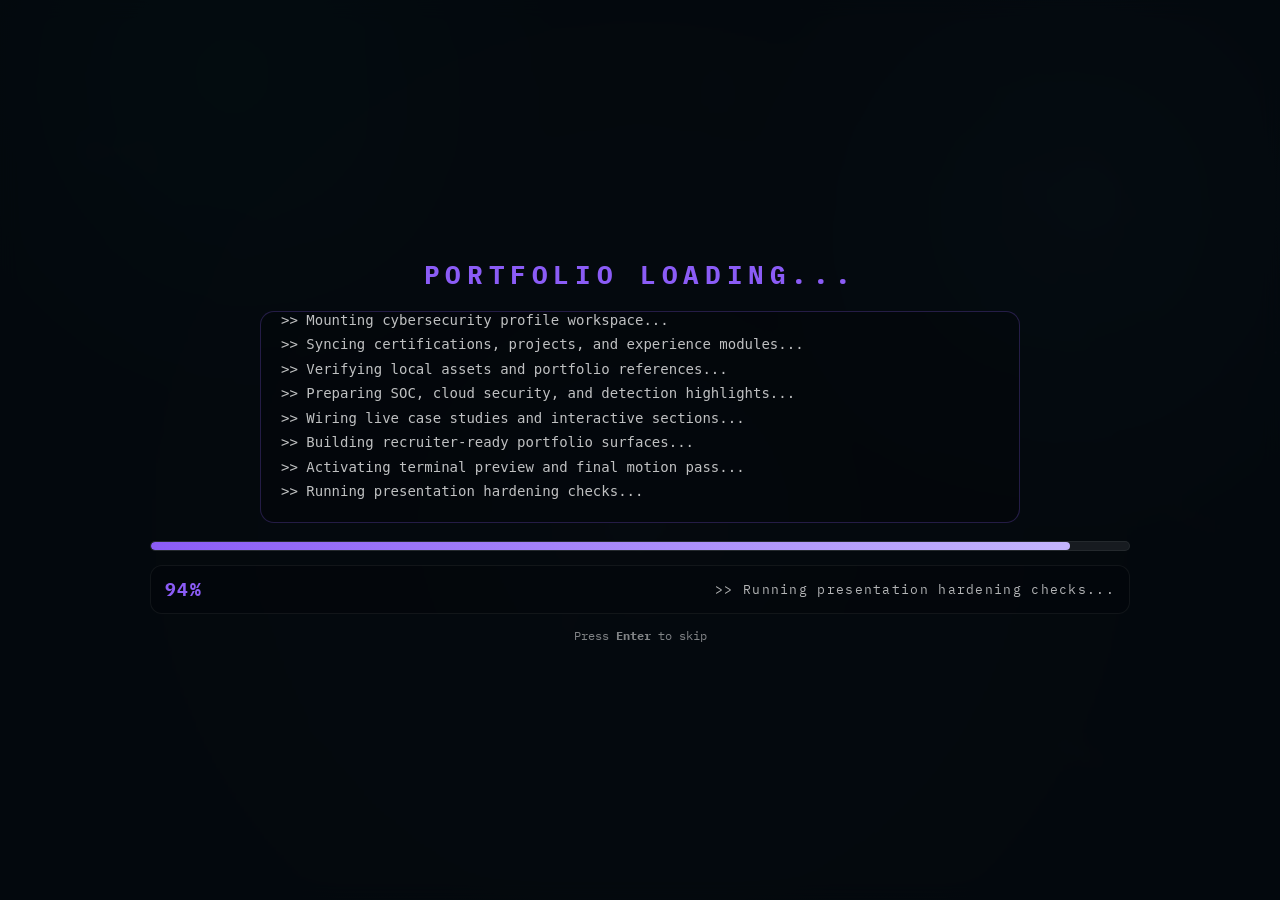
<file: index.html>
<!doctype html>
<html lang="en" data-theme="purple" data-ui="dark">

<head>
  <meta charset="utf-8" />
  <meta name="viewport" content="width=device-width, initial-scale=1" />
  <title>Sai Kumar Vemula | Cybersecurity Analyst</title>
  <meta name="description" content="Portfolio of Sai Kumar Vemula, Cybersecurity Analyst specializing in SOC, Cloud Security, and Threat Detection." />
  
  <meta name="author" content="Sai Kumar Vemula" />
  <link rel="canonical" href="https://svemula17.github.io/" />
  <link rel="icon" type="image/jpeg" href="profile_new.jpg" />

  <meta property="og:title" content="Sai Kumar Vemula | Cybersecurity Analyst" />
  <meta property="og:description" content="Portfolio of Sai Kumar Vemula, Cybersecurity Analyst specializing in SOC, Cloud Security, and Threat Detection." />
  <meta property="og:type" content="website" />
  <meta property="og:url" content="https://svemula17.github.io/" />
  <meta property="og:image" content="https://svemula17.github.io/profile_new.jpg" />
  <meta name="twitter:card" content="summary_large_image" />
  <meta name="twitter:title" content="Sai Kumar Vemula | Cybersecurity Analyst" />
  <meta name="twitter:description" content="Portfolio of Sai Kumar Vemula, Cybersecurity Analyst specializing in SOC, Cloud Security, and Threat Detection." />
  <meta name="twitter:image" content="https://svemula17.github.io/profile_new.jpg" />

  <link rel="preconnect" href="https://fonts.googleapis.com">
  <link rel="preconnect" href="https://fonts.gstatic.com" crossorigin>
  <link
    href="https://fonts.googleapis.com/css2?family=IBM+Plex+Mono:wght@400;500;600;700&family=Space+Grotesk:wght@400;500;600;700&display=swap"
    rel="stylesheet">

  <link rel="stylesheet" href="style.css?v=9" />
  <link rel="stylesheet" href="polish.css?v=6" />
</head>

<body>
  <canvas id="fx"></canvas>

  <section id="boot" class="boot2">
    <div class="boot2Wrap">
      <div class="boot2Title">PORTFOLIO LOADING<span class="dots">...</span></div>
      <div class="boot2Panel"><pre id="bootText" class="boot2Log"></pre></div>
      <div class="boot2Bar"><div id="bootBarFill" class="boot2BarFill"></div></div>
      <div class="boot2Footer">
        <div id="bootPct" class="boot2Pct">0%</div>
        <div id="bootStatus" class="boot2Status">Initializing...</div>
      </div>
      <div class="boot2Hint">Press <b>Enter</b> to skip</div>
    </div>
  </section>

  <div id="site" class="site hidden">
    <header class="topbar cleanTopbar">
      <a class="brand cleanBrand" href="#home" aria-label="Go to home">
        <span class="brandMark">SV</span>
        <span>Sai Kumar</span>
      </a>

      <nav class="navPill cleanNav" aria-label="Primary">
        <a class="navLink active" href="#home">Home</a>
        <a class="navLink" href="#about">About</a>
        <a class="navLink" href="#experience">Experience</a>
        <a class="navLink" href="#skills">Skills</a>
        <a class="navLink" href="#projects">Projects</a>
        <a class="navLink" href="#certifications">Certifications</a>
        <a class="navLink" href="#contact">Contact</a>
      </nav>

      <div class="headerTools">
        <div class="modeToggleWrap compactMode" aria-label="Light dark mode toggle">
          <span class="modeLabel">Light</span>
          <label class="switch" title="Toggle Light/Dark">
            <input id="uiToggle" type="checkbox" />
            <span class="slider"></span>
          </label>
          <span class="modeLabel">Dark</span>
        </div>
        <div class="themeDots compactThemes" aria-label="Theme selector">
          <button class="themeDot tRed" data-theme="red" aria-label="Red theme"></button>
          <button class="themeDot tGreen" data-theme="green" aria-label="Green theme"></button>
          <button class="themeDot tMono" data-theme="mono" aria-label="Black and white theme"></button>
          <button class="themeDot tBlue" data-theme="blue" aria-label="Blue theme"></button>
        </div>
        <a class="headerResume" href="Sai_Kumar_Cybersecurity.pdf" download>Resume</a>
      </div>
    </header>

    <aside class="sectionRail" aria-label="Page progress">
      <span class="railTrack"><span id="railFill" class="railFill"></span></span>
      <a href="#home" data-rail="home" aria-label="Home"></a>
      <a href="#about" data-rail="about" aria-label="About"></a>
      <a href="#experience" data-rail="experience" aria-label="Experience"></a>
      <a href="#skills" data-rail="skills" aria-label="Skills"></a>
      <a href="#projects" data-rail="projects" aria-label="Projects"></a>
      <a href="#certifications" data-rail="certifications" aria-label="Certifications"></a>
      <a href="#contact" data-rail="contact" aria-label="Contact"></a>
    </aside>

    <main class="wrap premiumPortfolio">
      <section id="home" class="hero premiumHero bgMode" data-bgmode="0">
        <div class="heroCopy">
          <p class="eyebrow">Cybersecurity Analyst | SOC | Cloud Security</p>
          <h1>Sai Kumar Vemula</h1>
          <p class="heroLead">
            Practical security work across SOC investigations, cloud posture, vulnerability management,
            and detection engineering, presented with clear evidence and clean execution.
          </p>

          <div class="targetRole glass hoverGlow">
            <span>Open to roles in</span>
            <strong>SOC Analysis, Cybersecurity Analysis, Cloud Security, and Threat Detection</strong>
          </div>

          <div class="heroActions">
            <a class="btn primary" href="Sai_Kumar_Cybersecurity.pdf" download>Download Resume</a>
            <a class="btn ghost" href="#projects">View Projects</a>
            <a class="btn ghost" href="https://github.com/svemula17" target="_blank" rel="noreferrer">GitHub</a>
            <a class="btn ghost" href="https://www.linkedin.com/in/sai-kumar-vemula1/" target="_blank" rel="noreferrer">LinkedIn</a>
            <a class="btn ghost" href="mailto:saikumarvemula.us@gmail.com">Email Me</a>
          </div>
        </div>

        <aside class="heroPanel glass hoverGlow" aria-label="Portfolio summary">
          <div class="panelStatus">
            <span class="statusDot"></span>
            Available for cybersecurity opportunities
          </div>
          <div class="roleLine compactRole">
            <span class="rolePrefix">$</span>
            <span id="rotatingRole" class="roleRotator"></span>
            <span class="cursor">|</span>
          </div>
          <div class="socVisual" aria-label="SOC alert dashboard preview">
            <div class="socVisualTop"><span>live-soc-feed</span><strong>healthy</strong></div>
            <div class="socPulseMap"><span></span><span></span><span></span></div>
            <div class="socRows">
              <div><span class="sev high">High</span><p>Suspicious login pattern</p><strong>MITRE T1110</strong></div>
              <div><span class="sev med">Med</span><p>Endpoint policy drift</p><strong>EDR</strong></div>
              <div><span class="sev low">Low</span><p>Cloud config review</p><strong>AWS</strong></div>
            </div>
          </div>
          <div class="miniTerminal" aria-label="Quick navigation terminal">
            <div id="termBody" class="terminalBody" role="log" aria-live="polite"></div>
            <form id="termForm" class="terminalInputRow" autocomplete="off">
              <span class="prompt">sai:~$</span>
              <input id="termInput" class="terminalInput" type="text" aria-label="Terminal command input" placeholder="try: experience" />
            </form>
          </div>
          <div class="terminalSuggest cleanSuggest">
            <button class="suggestBtn" data-cmd="about">about</button>
            <button class="suggestBtn" data-cmd="experience">experience</button>
            <button class="suggestBtn" data-cmd="projects">projects</button>
            <button class="suggestBtn" data-cmd="certifications">certs</button>
          </div>
        </aside>
      </section>

      <section class="statsBar cleanStats" aria-label="Portfolio metrics">
        <div class="statsGrid">
          <div class="statCard glass hoverGlow"><div class="statNum">4+</div><div class="statLabel">Years Experience</div></div>
          <div class="statCard glass hoverGlow"><div class="statNum">4</div><div class="statLabel">Experience Areas</div></div>
          <div class="statCard glass hoverGlow"><div class="statNum">6</div><div class="statLabel">Security Projects</div></div>
          <div class="statCard glass hoverGlow"><div class="statNum">16+</div><div class="statLabel">Certifications</div></div>
        </div>
      </section>

      <section id="about" class="section premiumSection bgMode" data-bgmode="0">
        <div class="sectionHeading">
          <p class="eyebrow">About</p>
          <h2>About Me</h2>
        </div>

        <div class="aboutPremiumGrid">
          <div class="aboutPortrait glass hoverGlow">
            <img src="profile_new.jpg" alt="Sai Kumar Vemula profile photo" loading="lazy" decoding="async" width="480" height="600" />
          </div>
          <div class="aboutNarrative glass hoverGlow">
            <div class="aboutSlideHeader">
              <span class="aboutPanelEyebrow">Technical Snapshot</span>
            </div>
            <h3>Security work that stays practical, clear, and evidence-driven.</h3>
            <p>
              I am a cybersecurity professional currently pursuing an M.S. in Cybersecurity at Yeshiva University.
              My background spans SOC alert triage, incident investigation, vulnerability management, endpoint and
              access support, and cloud security projects.
            </p>
            <p>
              I like security work that produces evidence: clean detections, clear investigation notes, prioritized
              remediation, and tooling that helps analysts move faster without losing context.
            </p>
            <div class="aboutFocusGrid">
              <div><span>Strength</span><strong>Detection and response</strong></div>
              <div><span>Tools</span><strong>Splunk, Nessus, Qualys, AWS, Python</strong></div>
              <div><span>Mindset</span><strong>Threat-aware, practical, documented</strong></div>
            </div>
          </div>
        </div>
        <div class="educationCard glass hoverGlow">
          <p class="cardLabel">Education</p>
          <div class="educationSplit">
            <article class="eduMiniCard">
              <span>Graduate</span>
              <strong>M.S. Cybersecurity</strong>
              <p>Yeshiva University, New York City</p>
              <small>2024 - 2026 | CGPA: 3.9</small>
            </article>
            <article class="eduMiniCard">
              <span>Undergraduate</span>
              <strong>B.Tech Mechanical Engineering</strong>
              <p>CMR College of Engineering and Technology, Hyderabad</p>
              <small>2018 - 2021 | CGPA: 3.9</small>
            </article>
          </div>
        </div>
      </section>

      <section id="experience" class="section premiumSection bgMode" data-bgmode="3">
        <div class="sectionHeading splitHeading">
          <div>
            <p class="eyebrow">Experience</p>
            <h2>Professional Experience</h2>
          </div>
          <p>Four roles across SOC operations, security engineering, IT support, and university IT service delivery.</p>
        </div>

        <ul class="expList" aria-label="Experience timeline">
          <li class="expRow" tabindex="0">
            <span class="expDate">Jun 2025 <em>—</em> Present</span>
            <div class="expMain">
              <strong class="expCompany">Yeshiva University</strong>
              <span class="expRole">Student Assistant — IT Department</span>
            </div>
            <div class="expPop" role="dialog" aria-label="Yeshiva University role details">
              <p class="expPopSummary">Supporting campus IT operations through user support, troubleshooting, access assistance, and reliable service delivery.</p>
              <ul>
                <li>Assist students, faculty, and staff with technical support requests across accounts, devices, applications, and campus systems.</li>
                <li>Troubleshoot hardware, software, network connectivity, and access-related issues while documenting resolutions clearly.</li>
                <li>Support IT service workflows with a security-aware mindset around account access, data handling, and timely escalation.</li>
              </ul>
              <div class="tagRow"><span class="tagPill">IT Support</span><span class="tagPill">Troubleshooting</span><span class="tagPill">Access Support</span><span class="tagPill">Service Desk</span></div>
            </div>
          </li>

          <li class="expRow" tabindex="0">
            <span class="expDate">Mar 2023 <em>—</em> Apr 2025</span>
            <div class="expMain">
              <strong class="expCompany">Deloitte</strong>
              <span class="expRole">Cybersecurity Analyst L1</span>
            </div>
            <div class="expPop" role="dialog" aria-label="Deloitte role details">
              <p class="expPopSummary">High-volume SOC operations, SIEM triage, investigations, and vulnerability lifecycle support.</p>
              <ul>
                <li>Triaged 100+ daily alerts using Splunk SIEM and documented investigation outcomes.</li>
                <li>Investigated phishing, malware, unauthorized access, and suspicious authentication events.</li>
                <li>Supported vulnerability assessment and remediation tracking with Nessus and Qualys.</li>
              </ul>
              <div class="tagRow"><span class="tagPill">Splunk</span><span class="tagPill">Incident Response</span><span class="tagPill">Nessus</span><span class="tagPill">Qualys</span></div>
            </div>
          </li>

          <li class="expRow" tabindex="0">
            <span class="expDate">Aug 2022 <em>—</em> Feb 2023</span>
            <div class="expMain">
              <strong class="expCompany">Phoenix Business Consulting</strong>
              <span class="expRole">Cybersecurity Engineer</span>
            </div>
            <div class="expPop" role="dialog" aria-label="Phoenix Business Consulting role details">
              <p class="expPopSummary">Network hardening, endpoint protection, DLP support, and vulnerability remediation.</p>
              <ul>
                <li>Reviewed firewall rules and supported network security audit activities.</li>
                <li>Helped coordinate patching and remediation cycles for identified vulnerabilities.</li>
                <li>Configured endpoint protection and DLP controls to improve baseline security.</li>
              </ul>
              <div class="tagRow"><span class="tagPill">Firewall Review</span><span class="tagPill">DLP</span><span class="tagPill">Endpoint Security</span><span class="tagPill">Patch Mgmt</span></div>
            </div>
          </li>

          <li class="expRow" tabindex="0">
            <span class="expDate">Jun 2021 <em>—</em> Jul 2022</span>
            <div class="expMain">
              <strong class="expCompany">Siddhartha Heavy Equipment</strong>
              <span class="expRole">IT Support Technician</span>
            </div>
            <div class="expPop" role="dialog" aria-label="Siddhartha Heavy Equipment role details">
              <p class="expPopSummary">Systems support foundation across identity, access, endpoint troubleshooting, and monitoring.</p>
              <ul>
                <li>Resolved user support tickets involving hardware, software, and account access issues.</li>
                <li>Managed user provisioning, access control, and Active Directory workflows.</li>
                <li>Escalated system anomalies and reliability issues before they became larger incidents.</li>
              </ul>
              <div class="tagRow"><span class="tagPill">Active Directory</span><span class="tagPill">Access Control</span><span class="tagPill">Troubleshooting</span><span class="tagPill">Monitoring</span></div>
            </div>
          </li>
        </ul>
      </section>

      <section id="skills" class="section premiumSection bgMode" data-bgmode="2">
        <div class="sectionHeading">
          <p class="eyebrow">Skills</p>
          <h2>Technical Skills</h2>
        </div>
        <div class="skillBoard">
          <article class="skillBlock glass hoverGlow"><div class="skillTop"><span class="skillIcon"><svg width="24" height="24" viewBox="0 0 24 24" fill="none" stroke="currentColor" stroke-width="2" stroke-linecap="round" stroke-linejoin="round"><path d="M12 22s8-4 8-10V5l-8-3-8 3v7c0 6 8 10 8 10z"></path></svg></span><span class="skillLevel">Advanced</span></div><h3>SOC Operations</h3><p class="skillUse">Splunk SIEM, alert triage, escalation context, investigation notes, and detection review.</p><div class="skillChips"><span>Splunk</span><span>Triage</span><span>Threat Hunting</span></div></article>
          <article class="skillBlock glass hoverGlow"><div class="skillTop"><span class="skillIcon"><svg width="24" height="24" viewBox="0 0 24 24" fill="none" stroke="currentColor" stroke-width="2" stroke-linecap="round" stroke-linejoin="round"><circle cx="12" cy="12" r="10"></circle><path d="M12 16v-4"></path><path d="M12 8h.01"></path></svg></span><span class="skillLevel">Advanced</span></div><h3>Vulnerability Management</h3><p class="skillUse">Nessus, Qualys, remediation follow-up, patch tracking, and risk prioritization.</p><div class="skillChips"><span>Nessus</span><span>Qualys</span><span>Nmap</span></div></article>
          <article class="skillBlock glass hoverGlow"><div class="skillTop"><span class="skillIcon"><svg width="24" height="24" viewBox="0 0 24 24" fill="none" stroke="currentColor" stroke-width="2" stroke-linecap="round" stroke-linejoin="round"><polygon points="13 2 3 14 12 14 11 22 21 10 12 10 13 2"></polygon></svg></span><span class="skillLevel">Practical</span></div><h3>Offensive Security Labs</h3><p class="skillUse">Burp Suite, OWASP testing, DVWA labs, and remediation-minded reporting.</p><div class="skillChips"><span>Burp Suite</span><span>DVWA</span><span>OWASP</span></div></article>
          <article class="skillBlock glass hoverGlow"><div class="skillTop"><span class="skillIcon"><svg width="24" height="24" viewBox="0 0 24 24" fill="none" stroke="currentColor" stroke-width="2" stroke-linecap="round" stroke-linejoin="round"><path d="M17.5 19H9a7 7 0 1 1 6.71-9h1.79a4.5 4.5 0 1 1 0 9Z"></path></svg></span><span class="skillLevel">Advanced</span></div><h3>Cloud Security</h3><p class="skillUse">AWS-focused projects, posture thinking, cloud workflows, and secure build patterns.</p><div class="skillChips"><span>AWS</span><span>Cloud Labs</span><span>Security</span></div></article>
          <article class="skillBlock glass hoverGlow"><div class="skillTop"><span class="skillIcon"><svg width="24" height="24" viewBox="0 0 24 24" fill="none" stroke="currentColor" stroke-width="2" stroke-linecap="round" stroke-linejoin="round"><polyline points="16 18 22 12 16 6"></polyline><polyline points="8 6 2 12 8 18"></polyline></svg></span><span class="skillLevel">Advanced</span></div><h3>Python Automation</h3><p class="skillUse">Security workflow scripting, analyst tooling, quick automation, and data handling.</p><div class="skillChips"><span>Python</span><span>Automation</span><span>Scripting</span></div></article>
          <article class="skillBlock glass hoverGlow"><div class="skillTop"><span class="skillIcon"><svg width="24" height="24" viewBox="0 0 24 24" fill="none" stroke="currentColor" stroke-width="2" stroke-linecap="round" stroke-linejoin="round"><path d="M4 17L10 11 4 5"></path><line x1="12" y1="19" x2="20" y2="19"></line></svg></span><span class="skillLevel">Daily</span></div><h3>Linux and Systems</h3><p class="skillUse">Linux operations, shell usage, access support, troubleshooting, and environment setup.</p><div class="skillChips"><span>Linux</span><span>Bash</span><span>Support</span></div></article>
        </div>
      </section>

      <section id="projects" class="section premiumSection projectScrollSection bgMode" data-bgmode="1">
        <div class="sectionHeading splitHeading projectIntro">
          <div>
            <p class="eyebrow">Projects</p>
            <h2>Security Projects</h2>
          </div>
          <p>Scroll through focused project stories with tools, outcomes, and links to the repositories.</p>
        </div>

        <div class="projectScroller" id="projectScroller">
          <div class="projectViewport glass hoverGlow">
            <div class="projectSlideTrack" id="projectSlideTrack">
              <article class="projectSlide is-active" data-project="01">
                <div class="projectSlideCopy">
                  <p class="cardLabel">Featured Project</p>
                  <h3>Smart SIEM Risk Engine</h3>
                  <p>Built an end-to-end SOC platform that ingests raw threat data, normalizes alerts, scores risk with ML anomaly detection, maps MITRE TTPs, and streams events to a real-time analyst dashboard with 15+ tabs spanning incidents, hunting, kill-chain, IOCs, playbooks, and forecasting.</p>
                  <div class="projectFacts"><span>AI Investigator chat (Claude)</span><span>MITRE ATT&CK heatmap + GeoIP map</span><span>Pivot search · SLA tracking · bulk ops</span><span>Downloadable incident reports</span></div>
                  <div class="tagRow"><span class="tagPill">Python</span><span class="tagPill">FastAPI</span><span class="tagPill">WebSockets</span><span class="tagPill">SQLite</span><span class="tagPill">scikit-learn</span><span class="tagPill">Claude AI</span><span class="tagPill">Leaflet</span><span class="tagPill">MITRE</span></div>
                  <div class="projectActions"><button class="pc-btn caseStudyBtn" type="button" data-case="siem">Case Study</button><a class="pc-btn" href="https://github.com/svemula17/smart-siem-risk-engine" target="_blank" rel="noreferrer">GitHub</a></div>
                </div>
                <div class="projectSlideVisual projectShot" aria-label="Smart SIEM dashboard">
                  <img src="Smart Risk Engine.png" alt="Smart SIEM Risk Engine dashboard" loading="lazy">
                </div>
              </article>

              <article class="projectSlide" data-project="02">
                <div class="projectSlideCopy">
                  <p class="cardLabel">Cloud Security</p>
                  <h3>AI Cloud Posture Platform</h3>
                  <p>Built a cloud security posture platform combined with deception assets that monitor exposure, study attacker discovery and movement patterns, and surface misconfiguration risk.</p>
                  <div class="projectFacts"><span>Cloud deception</span><span>Attacker behavior research</span><span>Defensive security lab</span></div>
                  <div class="tagRow"><span class="tagPill">AWS</span><span class="tagPill">Deception</span><span class="tagPill">Cloud Security</span></div>
                  <div class="projectActions"><button class="pc-btn caseStudyBtn" type="button" data-case="cloud">Case Study</button><a class="pc-btn" href="https://github.com/saivarmadpr/Cloud_Security_Posture_-_Deception_Platform" target="_blank" rel="noreferrer">GitHub</a></div>
                </div>
                <div class="projectSlideVisual projectShot" aria-label="Cloud deception platform">
                  <img src="cloud_posture.png" alt="Cloud posture platform screenshot" loading="lazy">
                </div>
              </article>

              <article class="projectSlide" data-project="03">
                <div class="projectSlideCopy">
                  <p class="cardLabel">Offensive Lab</p>
                  <h3>DVWA Vulnerability Testing Lab</h3>
                  <p>Documented web vulnerability testing workflows across OWASP Top 10 categories, connecting exploit behavior with clear remediation notes and defensive takeaways.</p>
                  <div class="projectFacts"><span>SQLi / XSS / CSRF</span><span>Burp Suite workflow</span><span>Remediation notes</span></div>
                  <div class="tagRow"><span class="tagPill">OWASP</span><span class="tagPill">Burp Suite</span><span class="tagPill">DVWA</span></div>
                  <div class="projectActions"><button class="pc-btn caseStudyBtn" type="button" data-case="dvwa">Case Study</button><a class="pc-btn" href="https://github.com/svemula17" target="_blank" rel="noreferrer">GitHub</a></div>
                </div>
                <div class="projectSlideVisual projectTerminal"><div class="dvwa-terminal"><div class="dvwa-bar"><span class="dvwa-dot r"></span><span class="dvwa-dot y"></span><span class="dvwa-dot g"></span></div><div class="dvwa-lines"><div><span class="dvwa-prompt">$</span> <span class="dvwa-cmd">test OWASP_TOP_10</span></div><div><span class="dvwa-out">[+] SQLi, XSS, CSRF documented</span></div><div><span class="dvwa-prompt">$</span> <span class="dvwa-cmd">write remediation_notes.md</span></div></div></div></div>
              </article>

              <article class="projectSlide" data-project="04">
                <div class="projectSlideCopy">
                  <p class="cardLabel">Analysis Tool</p>
                  <h3>Attack Identification Tool</h3>
                  <p>Security-analysis tooling concept focused on turning attack indicators into clearer classifications for investigation and analyst decision-making.</p>
                  <div class="projectFacts"><span>Attack classification</span><span>Analyst workflow</span><span>Detection logic</span></div>
                  <div class="tagRow"><span class="tagPill">Detection</span><span class="tagPill">Analysis</span><span class="tagPill">Python</span></div>
                  <div class="projectActions"><button class="pc-btn caseStudyBtn" type="button" data-case="attack">Case Study</button><a class="pc-btn" href="https://github.com/svemula17/attack_identification_tool" target="_blank" rel="noreferrer">GitHub</a></div>
                </div>
                <div class="projectSlideVisual projectShot" aria-label="Attack identification tool screenshot">
                  <img src="attack_identification.png" alt="Attack identification tool screenshot" loading="lazy">
                </div>
              </article>

              <article class="projectSlide" data-project="05">
                <div class="projectSlideCopy">
                  <p class="cardLabel">Serverless AI</p>
                  <h3>AWS Image AI Tagging</h3>
                  <p>Cloud-native image metadata workflow that applies AI-style tagging patterns to uploaded assets so files can be organized and searched more efficiently.</p>
                  <div class="projectFacts"><span>Image upload flow</span><span>Metadata tagging</span><span>Cloud storage pattern</span></div>
                  <div class="tagRow"><span class="tagPill">AWS</span><span class="tagPill">AI</span><span class="tagPill">Serverless</span></div>
                  <div class="projectActions"><button class="pc-btn caseStudyBtn" type="button" data-case="image">Case Study</button><a class="pc-btn" href="https://github.com/PeterMangoro/cloudComputingDiscussion1" target="_blank" rel="noreferrer">GitHub</a></div>
                </div>
                <div class="projectSlideVisual projectShot" aria-label="Image tagging workflow screenshot">
                  <img src="image_tagging.png" alt="Image tagging project screenshot" loading="lazy">
                </div>
              </article>

              <article class="projectSlide" data-project="06">
                <div class="projectSlideCopy">
                  <p class="cardLabel">Serverless Pipeline</p>
                  <h3>AWS Sentiment Analysis</h3>
                  <p>Built an AWS free-tier sentiment platform that processes CSV/JSON/TXT feedback, stores results in DynamoDB, visualizes trends, and alerts on negative sentiment.</p>
                  <div class="projectFacts"><span>S3 + Lambda + DynamoDB</span><span>Nuxt/Vue dashboard</span><span>SNS alerts</span></div>
                  <div class="tagRow"><span class="tagPill">AWS Lambda</span><span class="tagPill">DynamoDB</span><span class="tagPill">Vue</span></div>
                  <div class="projectActions"><button class="pc-btn caseStudyBtn" type="button" data-case="sentiment">Case Study</button><a class="pc-btn" href="https://github.com/PeterMangoro/cloudComputingDiscussion1" target="_blank" rel="noreferrer">GitHub</a></div>
                </div>
                <div class="projectSlideVisual projectShot" aria-label="Sentiment dashboard screenshot">
                  <img src="sentiment_analysis.png" alt="Sentiment analysis dashboard" loading="lazy">
                </div>
              </article>
            </div>

            <div class="projectProgress" aria-hidden="true">
              <span>Scroll</span>
              <button class="projectDot is-active" data-slide="0" aria-label="Show project 1"></button>
              <button class="projectDot" data-slide="1" aria-label="Show project 2"></button>
              <button class="projectDot" data-slide="2" aria-label="Show project 3"></button>
              <button class="projectDot" data-slide="3" aria-label="Show project 4"></button>
              <button class="projectDot" data-slide="4" aria-label="Show project 5"></button>
              <button class="projectDot" data-slide="5" aria-label="Show project 6"></button>
            </div>
          </div>
        </div>
      </section>

      <section id="certifications" class="section premiumSection bgMode" data-bgmode="4">
        <div class="certPanel glass hoverGlow">
          <div class="certTop">
            <div>
              <p class="certEyebrow"><span></span> Certifications</p>
              <h2>Certifications</h2>
              <p>Compact proof of hands-on security, cloud, Linux, and automation learning.</p>
            </div>
            <div class="certBadgeArt" aria-hidden="true"><div class="certRings"><span></span><span></span><span></span></div><div class="certIcon">CERT</div></div>
          </div>

          <div class="certGridFeatured">
            <a class="certRow hoverGlow" href="Comptia.jpg" target="_blank" rel="noreferrer"><img loading="lazy" decoding="async" width="120" height="80" src="Comptia.jpg" alt="CompTIA Security+ certificate"><div><h3>CompTIA Security+</h3><p>CompTIA | View certificate</p></div></a>
            <a class="certRow hoverGlow" href="Google cert_page-0001.jpg" target="_blank" rel="noreferrer"><img loading="lazy" decoding="async" width="120" height="80" src="Google cert_page-0001.jpg" alt="Google Cybersecurity certificate"><div><h3>Google Cybersecurity Professional Certificate</h3><p>Google | View certificate</p></div></a>
            <a class="certRow hoverGlow" href="Soc.png" target="_blank" rel="noreferrer"><img loading="lazy" decoding="async" width="120" height="80" src="Soc.png" alt="Hands-on SOC Lab certificate"><div><h3>Hands-on SOC Lab Program</h3><p>SOC Experts | View certificate</p></div></a>
            <a class="certRow hoverGlow" href="blob.png" target="_blank" rel="noreferrer"><img loading="lazy" decoding="async" width="120" height="80" src="blob.png" alt="Red Hat certificate"><div><h3>Red Hat System Administration I</h3><p>Red Hat RH124 | View certificate</p></div></a>
          </div>

          <button id="certToggle" class="certToggle btn ghost" type="button" aria-expanded="false" aria-controls="certMore">View all certifications</button>
          <div id="certMore" class="certMore" hidden>
            <div class="certGridFeatured certGridMore">
              <a class="certRow hoverGlow" href="ISc2.jpg" target="_blank" rel="noreferrer"><img loading="lazy" decoding="async" width="120" height="80" src="ISc2.jpg" alt="ISC2 certificate"><div><h3>Certified in Cybersecurity Specialization</h3><p>(ISC)2 / Coursera | View certificate</p></div></a>
              <a class="certRow hoverGlow" href="Automate.jpg" target="_blank" rel="noreferrer"><img loading="lazy" decoding="async" width="120" height="80" src="Automate.jpg" alt="Python automation certificate"><div><h3>Automate Cybersecurity Tasks with Python</h3><p>Google | View certificate</p></div></a>
              <a class="certRow hoverGlow" href="foundations.jpg" target="_blank" rel="noreferrer"><img loading="lazy" decoding="async" width="120" height="80" src="foundations.jpg" alt="Foundations of Cybersecurity certificate"><div><h3>Foundations of Cybersecurity</h3><p>Google | View certificate</p></div></a>
              <a class="certRow hoverGlow" href="Play it_page-0001.jpg" target="_blank" rel="noreferrer"><img loading="lazy" decoding="async" width="120" height="80" src="Play it_page-0001.jpg" alt="Play It Safe certificate"><div><h3>Play It Safe: Manage Security Risks</h3><p>Google | View certificate</p></div></a>
              <a class="certRow hoverGlow" href="Connect.jpg" target="_blank" rel="noreferrer"><img loading="lazy" decoding="async" width="120" height="80" src="Connect.jpg" alt="Connect and Protect Networks certificate"><div><h3>Connect and Protect Networks</h3><p>Google | View certificate</p></div></a>
              <a class="certRow hoverGlow" href="Tools.jpg" target="_blank" rel="noreferrer"><img loading="lazy" decoding="async" width="120" height="80" src="Tools.jpg" alt="Linux and SQL certificate"><div><h3>Tools of the Trade: Linux and SQL</h3><p>Google | View certificate</p></div></a>
              <a class="certRow hoverGlow" href="Assets.jpg" target="_blank" rel="noreferrer"><img loading="lazy" decoding="async" width="120" height="80" src="Assets.jpg" alt="Assets threats and vulnerabilities certificate"><div><h3>Assets, Threats, and Vulnerabilities</h3><p>Google | View certificate</p></div></a>
              <a class="certRow hoverGlow" href="Sound.jpg" target="_blank" rel="noreferrer"><img loading="lazy" decoding="async" width="120" height="80" src="Sound.jpg" alt="Detection and response certificate"><div><h3>Sound the Alarm: Detection and Response</h3><p>Google | View certificate</p></div></a>
              <a class="certRow hoverGlow" href="Incident.jpg" target="_blank" rel="noreferrer"><img loading="lazy" decoding="async" width="120" height="80" src="Incident.jpg" alt="Incident response certificate"><div><h3>Incident Response, BC, and DR Concepts</h3><p>Google | View certificate</p></div></a>
              <a class="certRow hoverGlow" href="Access.jpg" target="_blank" rel="noreferrer"><img loading="lazy" decoding="async" width="120" height="80" src="Access.jpg" alt="Access control certificate"><div><h3>Access Control Concepts</h3><p>Google | View certificate</p></div></a>
              <a class="certRow hoverGlow" href="Security.jpg" target="_blank" rel="noreferrer"><img loading="lazy" decoding="async" width="120" height="80" src="Security.jpg" alt="Security operations certificate"><div><h3>Security Operations</h3><p>Google | View certificate</p></div></a>
              <a class="certRow hoverGlow" href="Put.jpg" target="_blank" rel="noreferrer"><img loading="lazy" decoding="async" width="120" height="80" src="Put.jpg" alt="Prepare for cybersecurity jobs certificate"><div><h3>Put It to Work: Prepare for Cybersecurity Jobs</h3><p>Google | View certificate</p></div></a>
            </div>
          </div>
        </div>
      </section>

      <section id="contact" class="section premiumSection contactSection bgMode" data-bgmode="6">
        <div class="contactBand contactMePanel glass hoverGlow">
          <div class="contactCopy">
            <p class="eyebrow">Contact Me</p>
            <h2>Let us build safer systems together.</h2>
            <p>
              I am available for SOC analyst, cybersecurity analyst, cloud security, IT security, and threat detection roles.
              If my background fits your team, send me a message and I will respond quickly.
            </p>
          </div>
          <div class="contactActions contactActionGrid">
            <a class="btn primary contactEmail" href="mailto:saikumarvemula.us@gmail.com">Email Me</a>
            <button class="btn ghost copyBtn" data-copy="saikumarvemula.us@gmail.com">Copy Email</button>
            <a class="btn ghost" href="https://github.com/svemula17" target="_blank" rel="noreferrer">GitHub</a>
            <a class="btn ghost" href="https://www.linkedin.com/in/sai-kumar-vemula1/" target="_blank" rel="noreferrer">LinkedIn</a>
            <a class="btn ghost" href="Sai_Kumar_Cybersecurity.pdf" download>Resume</a>
          </div>
          <div class="roleTargetNote">
            I am looking for SOC Analyst, Cybersecurity Analyst, Cloud Security, and Threat Detection roles where I can investigate real alerts, document clearly, and build practical security workflows.
          </div>
          <div class="contactMeta" aria-label="Contact details">
            <span>saikumarvemula.us@gmail.com</span>
            <span>New Jersey, USA</span>
            <span>linkedin.com/in/sai-kumar-vemula1</span>
            <span>Open to cybersecurity opportunities</span>
          </div>
        </div>
      </section>

      <section class="rolesArtBand" aria-label="Cybersecurity role focus">
        <div class="rolesArtPanel glass hoverGlow">
          <p class="eyebrow">Cybersecurity Roles</p>
          <h2>Focused on analyst, cloud security, and threat detection roles that need practical execution.</h2>
          <div class="rolesArtGrid">
            <span>SOC Analyst</span>
            <span>Cybersecurity Analyst</span>
            <span>Cloud Security Analyst</span>
            <span>Threat Detection</span>
            <span>Detection Engineering</span>
            <span>Incident Response</span>
            <span>Vulnerability Analyst</span>
            <span>Security Operations</span>
          </div>
        </div>
      </section>

      <div class="caseModal" id="caseModal" aria-hidden="true" role="dialog" aria-labelledby="caseModalTitle">
        <div class="caseModalBackdrop" data-close-case></div>
        <article class="caseModalCard glass">
          <button class="caseClose" type="button" data-close-case aria-label="Close case study">×</button>
          <p class="cardLabel" id="caseModalLabel">Case Study</p>
          <h2 id="caseModalTitle">Project Title</h2>
          <div class="caseModalGrid">
            <section><h3>Problem</h3><p id="caseProblem"></p></section>
            <section><h3>What I Built</h3><p id="caseBuilt"></p></section>
            <section><h3>Tools</h3><p id="caseTools"></p></section>
            <section><h3>Outcome</h3><p id="caseOutcome"></p></section>
          </div>
          <a class="btn primary" id="caseLink" href="#" target="_blank" rel="noreferrer">Open Repository</a>
        </article>
      </div>

      <footer class="footer cleanFooter">
        <div class="footerInner">
          <div class="footerBrand"><span class="brandMark mini">SV</span><div><div class="footerName">Sai Kumar Vemula</div><div class="footerRole">Cybersecurity Analyst</div></div></div>
          <div class="footerRight"><a class="footerLink" href="#home">Home</a><a class="footerLink" href="#experience">Experience</a><a class="footerLink" href="#projects">Projects</a><a class="footerLink" href="#contact">Contact</a></div>
        </div>
        <div class="footerCopy">© <span id="year"></span> Sai Kumar Vemula. Built with HTML/CSS/JS.</div>
      </footer>

      <button id="toTop" class="toTop" aria-label="Scroll to top">↑</button>
    </main>
  </div>

  <script src="boot.js"></script>
  <script src="script.js?v=10"></script>
</body>

</html>
</file>
<file: style.css>
:root{
  --mono: "Share Tech Mono", ui-monospace, Menlo, Monaco, Consolas, "Courier New", monospace;
  --serif: "Playfair Display", Georgia, "Times New Roman", serif;

  --headerH: 76px;

  /* defaults (dark) */
  --bg: #05070b;
  --text: rgba(255,255,255,0.88);
  --muted: rgba(255,255,255,0.60);
  --panel: rgba(0,0,0,0.20);
  --panel2: rgba(0,0,0,0.22);
  --fxFade: rgba(0,0,0,0.18);

  --accent: rgba(0,255,170,0.95);
  --accent2: rgba(83,243,255,0.85);
  --accentSoft: rgba(0,255,170,0.12);
  --accentBorder: rgba(0,255,170,0.16);
}

/* Themes */
html[data-theme="purple"]{
  --accent: #8b5cf6;
  --accent2: #c4b5fd;
  --accentSoft: rgba(139, 92, 246, 0.15);
  --accentBorder: rgba(139, 92, 246, 0.25);
}
html[data-theme="green"]{
  --accent: rgba(0,255,170,0.95);
  --accent2: rgba(83,243,255,0.85);
  --accentSoft: rgba(0,255,170,0.12);
  --accentBorder: rgba(0,255,170,0.16);
}
html[data-theme="blue"]{
  --accent: rgba(83,243,255,0.95);
  --accent2: rgba(0,168,255,0.85);
  --accentSoft: rgba(83,243,255,0.10);
  --accentBorder: rgba(83,243,255,0.18);
}
html[data-theme="red"]{
  --accent: rgba(255,88,88,0.95);
  --accent2: rgba(255,160,50,0.85);
  --accentSoft: rgba(255,88,88,0.10);
  --accentBorder: rgba(255,88,88,0.18);
}
html[data-theme="mono"]{
  --accent: rgba(20,20,20,0.95);
  --accent2: rgba(80,80,80,0.85);
  --accentSoft: rgba(0,0,0,0.08);
  --accentBorder: rgba(0,0,0,0.12);
}

/* UI mode */
html[data-ui="dark"]{
  --bg: #05070b;
  --text: rgba(255,255,255,0.88);
  --muted: rgba(255,255,255,0.60);
  --panel: rgba(0,0,0,0.20);
  --panel2: rgba(0,0,0,0.22);
  --fxFade: rgba(0,0,0,0.18);
}
html[data-ui="light"]{
  --bg: #faf5ff; /* Light purple/white base */
  --text: rgba(12,14,20,0.95);
  --muted: rgba(12,14,20,0.68);
  --panel: rgba(255,255,255,0.75);
  --panel2: rgba(255,255,255,0.85);
  --fxFade: rgba(250,245,255,0.30);
}

*{ box-sizing:border-box; }
html,body{ height:100%; }
body{
  margin:0;
  background: var(--bg);
  color: var(--text);
  overflow-x:hidden;
  font-family: var(--mono);
}

.hidden{ display:none !important; }

#fx{
  position:fixed;
  inset:0;
  z-index:0;
  pointer-events:none; /* keep UI clickable */
}

.site{ position:relative; z-index:1; }

.glass{
  background: var(--panel);
  border: 1px solid rgba(255,255,255,0.08);
  backdrop-filter: blur(10px);
}
html[data-ui="light"] .glass{
  background: rgba(255, 255, 255, 0.85);
  border: 1px solid rgba(139, 92, 246, 0.15);
  box-shadow: inset 0 0 0 1px rgba(255, 255, 255, 0.9), 0 8px 32px rgba(139, 92, 246, 0.06);
}

/* ✅ Hover like your 1st image (glow border + spotlight that follows cursor) */
.hoverGlow{
  position: relative;
  overflow: hidden;
  transition: 220ms ease;
  will-change: transform;
}
.hoverGlow::before{
  content:"";
  position:absolute;
  inset:-2px;
  background: radial-gradient(
    520px circle at var(--mx, 50%) var(--my, 50%),
    var(--accentSoft),
    rgba(0,0,0,0) 60%
  );
  opacity: 0;
  transition: 220ms ease;
  pointer-events:none;
}
.hoverGlow::after{
  content:"";
  position:absolute;
  inset:0;
  border-radius: inherit;
  box-shadow:
    inset 0 0 0 1px rgba(255,255,255,0.06);
  pointer-events:none;
}
.hoverGlow:hover{
  transform: translateY(-2px);
  border-color: var(--accentBorder);
  box-shadow:
    0 0 0 1px var(--accentBorder),
    0 0 26px var(--accentSoft),
    0 18px 70px rgba(0,0,0,0.18);
}
html[data-ui="light"] .hoverGlow:hover{
  box-shadow:
    0 0 0 1px rgba(0,0,0,0.10),
    0 0 26px var(--accentSoft),
    0 18px 70px rgba(0,0,0,0.12);
}
.hoverGlow:hover::before{ opacity: 1; }

.boot2{
  position:fixed; inset:0;
  display:grid;
  place-items:center;
  padding: 28px;
  background: rgba(5,7,11,0.78);
  backdrop-filter: blur(10px);
  z-index: 9999;
}
.boot2Wrap{ width: min(980px, 100%); text-align:center; }
.boot2Title{
  font-size: clamp(22px, 2.6vw, 34px);
  letter-spacing: .22em;
  font-weight: 900;
  color: var(--accent);
  margin-bottom: 20px;
}
.boot2Panel{
  margin: 0 auto;
  border-radius: 14px;
  border: 1px solid var(--accentBorder);
  background: rgba(0,0,0,0.18);
  overflow:hidden;
}
.boot2Log{
  margin:0;
  padding: 18px 20px;
  min-height: 220px;
  max-height: 300px;
  overflow:auto;
  text-align:left;
  font-size: 14px;
  line-height: 1.75;
  color: rgba(255,255,255,0.75);
}
.boot2Bar{
  margin: 18px auto 0;
  width: 100%;
  height: 10px;
  border-radius: 999px;
  background: rgba(255,255,255,0.08);
  border: 1px solid rgba(255,255,255,0.06);
  overflow:hidden;
}
.boot2BarFill{
  width: 0%;
  height:100%;
  border-radius: 999px;
  background: linear-gradient(90deg, var(--accent), var(--accent2));
}
.boot2Footer{
  margin-top: 14px;
  display:flex;
  align-items:center;
  justify-content:space-between;
  gap: 12px;
  background: rgba(0,0,0,0.18);
  border: 1px solid rgba(255,255,255,0.06);
  border-radius: 12px;
  padding: 12px 14px;
}
.boot2Pct{ font-size: 18px; font-weight: 900; letter-spacing: .08em; color: var(--accent); }
.boot2Status{ color: rgba(255,255,255,0.70); font-size: 13px; letter-spacing: .10em; }
.boot2Hint{ margin-top: 14px; font-size: 12px; color: rgba(255,255,255,0.50); }

/* Header fixed */
.topbar{
  position:fixed;
  top:0; left:0; right:0;
  height:var(--headerH);
  z-index:50;
  display:flex; align-items:center; justify-content:space-between;
  padding:14px 18px;
  background: rgba(6,8,12,0.62);
  border-bottom: 1px solid rgba(255,255,255,0.08);
  backdrop-filter: blur(12px);
}
html[data-ui="light"] .topbar{
  background: rgba(245,247,251,0.70);
  border-bottom: 1px solid rgba(0,0,0,0.10);
}

.brand{ text-decoration:none; display:flex; align-items:center; }
.brandMark{
  width:40px; height:40px;
  border-radius: 14px;
  display:grid; place-items:center;
  font-weight: 900;
  color: var(--accent);
  background: rgba(0,0,0,0.25);
  border: 1px solid var(--accentBorder);
  transition: 200ms ease;
}
html[data-ui="light"] .brandMark{ background: rgba(255,255,255,0.75); }
.brandMark:hover{ transform: translateY(-1px) scale(1.03); }

.navPill{
  display:flex; gap:8px;
  padding:10px 12px;
  border-radius:999px;
  background: rgba(0,0,0,0.22);
  border: 1px solid rgba(255,255,255,0.08);
}
html[data-ui="light"] .navPill{
  background: rgba(255,255,255,0.72);
  border: 1px solid rgba(0,0,0,0.10);
}

.navLink{
  position:relative;
  text-decoration:none;
  color: rgba(255,255,255,0.72);
  font-size:14px;
  padding:8px 12px;
  border-radius:999px;
  transition: 180ms ease;
  overflow:hidden;
}
html[data-ui="light"] .navLink{ color: rgba(12,14,20,0.70); }

.navLink::after{
  content:"";
  position:absolute;
  left:12px; right:12px; bottom:6px;
  height:2px; border-radius:999px;
  background: linear-gradient(90deg, rgba(0,0,0,0), var(--accent), var(--accent2), rgba(0,0,0,0));
  transform: scaleX(0);
  transition: transform 220ms ease;
}
.navLink:hover{ color: rgba(255,255,255,0.95); transform: translateY(-1px); }
html[data-ui="light"] .navLink:hover{ color: rgba(12,14,20,0.95); }
.navLink:hover::after{ transform: scaleX(1); }
.navLink.active{
  background: rgba(255,255,255,0.06);
  color: rgba(255,255,255,0.92);
  border: 1px solid var(--accentBorder);
  box-shadow: 0 0 18px var(--accentSoft);
}
html[data-ui="light"] .navLink.active{
  background: rgba(0,0,0,0.04);
  color: rgba(12,14,20,0.92);
  border: 1px solid rgba(0,0,0,0.10);
}

.headerRight{ display:flex; align-items:center; gap: 12px; }

/* Light/Dark slider */
.modeToggleWrap{
  display:flex;
  align-items:center;
  gap: 10px;
  padding: 10px 12px;
  border-radius: 999px;
  background: rgba(0,0,0,0.22);
  border: 1px solid rgba(255,255,255,0.08);
}
html[data-ui="light"] .modeToggleWrap{
  background: rgba(255,255,255,0.72);
  border: 1px solid rgba(0,0,0,0.10);
}

.modeLabel{
  font-size: 12px;
  letter-spacing: .10em;
  color: rgba(255,255,255,0.70);
  user-select:none;
}
html[data-ui="light"] .modeLabel{ color: rgba(12,14,20,0.70); }

.switch{ position: relative; display: inline-block; width: 52px; height: 28px; }
.switch input{ opacity:0; width:0; height:0; }
.slider{
  position:absolute; cursor:pointer;
  inset:0;
  background: rgba(255,255,255,0.10);
  border: 1px solid rgba(255,255,255,0.14);
  transition: .2s;
  border-radius: 999px;
}
html[data-ui="light"] .slider{
  background: rgba(0,0,0,0.06);
  border: 1px solid rgba(0,0,0,0.12);
}
.slider:before{
  position:absolute; content:"";
  height: 22px; width: 22px;
  left: 3px; top: 2px;
  background: linear-gradient(90deg, var(--accent), var(--accent2));
  transition: .2s;
  border-radius: 999px;
  box-shadow: 0 0 16px var(--accentSoft);
}
.switch input:checked + .slider:before{ transform: translateX(24px); }

/* Theme dots */
.themeDots{
  display:flex; gap: 8px;
  padding: 10px 10px;
  border-radius: 999px;
  background: rgba(0,0,0,0.22);
  border: 1px solid rgba(255,255,255,0.08);
}
html[data-ui="light"] .themeDots{
  background: rgba(255,255,255,0.72);
  border: 1px solid rgba(0,0,0,0.10);
}
.themeDot{
  width: 14px; height: 14px;
  border-radius: 999px;
  border: 1px solid rgba(255,255,255,0.22);
  cursor:pointer;
  transition: 180ms ease;
}
html[data-ui="light"] .themeDot{ border: 1px solid rgba(0,0,0,0.18); }
.themeDot:hover{ transform: translateY(-1px) scale(1.15); }
.tGreen{ background: rgba(0,255,170,0.95); }
.tBlue{ background: rgba(83,243,255,0.95); }
.tRed{ background: rgba(255,88,88,0.95); }
.tMono{ background: rgba(255,255,255,0.90); }

/* Layout */
.wrap{
  max-width: 100%;
  margin: 0 auto;
  padding: calc(var(--headerH) + 30px) 4% 0;
}

/* HERO */
.hero{
  min-height: calc(100vh - var(--headerH));
  display:grid;
  grid-template-columns: 1fr 1fr;
  gap: 24px;
  align-items:start;
  padding: 28px 0 50px;
}
.heroLeft{ max-width: 620px; }
.heroRight{ display:flex; justify-content:flex-end; }

.heroTitle{
  margin:0;
  font-family: var(--serif);
  font-size: clamp(52px, 7vw, 92px);
  font-weight: 700;
  color: rgba(255,255,255,0.95);
}
html[data-ui="light"] .heroTitle{ color: rgba(12,14,20,0.95); }
.heroTitleUp{ margin-top: -10px; }

.accentFlow{
  background: linear-gradient(90deg, var(--accent), var(--accent2), var(--accent));
  background-size: 300% 100%;
  -webkit-background-clip:text;
  background-clip:text;
  color: transparent;
  animation: flow 3.2s linear infinite;
}
@keyframes flow{ 0%{background-position:0% 50%} 100%{background-position:100% 50%} }

.socialRow{ margin-top: 10px; display:flex; gap: 10px; flex-wrap:wrap; }
.socialPill{
  text-decoration:none;
  color: rgba(255,255,255,0.82);
  border: 1px solid rgba(255,255,255,0.10);
  background: rgba(0,0,0,0.18);
  padding: 9px 12px;
  border-radius: 999px;
  font-size: 12px;
  letter-spacing: .10em;
  transition: 180ms ease;
}
html[data-ui="light"] .socialPill{
  color: rgba(12,14,20,0.80);
  border: 1px solid rgba(0,0,0,0.10);
  background: rgba(255,255,255,0.70);
}
.socialPill:hover{
  transform: translateY(-1px);
  border-color: var(--accentBorder);
  box-shadow: 0 0 18px var(--accentSoft);
}

.heroSub{ margin-top: 14px; border-radius: 22px; padding: 18px; }

.roleLine{ display:flex; align-items:center; gap:10px; color: var(--accent); font-size: 16px; }
.rolePrefix{ color: var(--muted); }
.cursor{ color: var(--accent2); animation: blink .8s infinite; }
@keyframes blink{ 50%{ opacity:0; } }

.heroDesc{ margin: 12px 0 0; color: var(--muted); line-height: 1.7; font-size: 16px; }

.ctaRow{ display:flex; gap: 12px; flex-wrap:wrap; margin-top: 16px; }
.btn{
  display:inline-flex; align-items:center; justify-content:center;
  text-decoration:none;
  font-weight:900;
  letter-spacing: .08em;
  font-size: 13px;
  padding: 13px 16px;
  border-radius: 14px;
  transition: 160ms ease;
  border: 1px solid transparent;
}
.btn.primary{
  background: linear-gradient(180deg, var(--accent), rgba(0,0,0,0.35));
  color: rgba(8,8,10,0.96);
}
.btn.ghost{
  background: var(--panel2);
  color: var(--text);
  border: 1px solid rgba(255,255,255,0.10);
}
html[data-ui="light"] .btn.ghost{ border: 1px solid rgba(0,0,0,0.10); }
.btn.ghost:hover{ border-color: var(--accentBorder); }
.btn.mini{ padding: 10px 12px; border-radius: 12px; font-size: 12px; }

/* Terminal */
.terminal{
  width: min(520px, 100%);
  border-radius: 18px;
  overflow:hidden;
  border: 1px solid rgba(255,255,255,0.10);
}
html[data-ui="light"] .terminal{ border: 1px solid rgba(0,0,0,0.10); }

.terminalTop{
  display:flex;
  align-items:center;
  justify-content:space-between;
  gap: 12px;
  padding: 12px 14px;
  background: rgba(0,0,0,0.25);
  border-bottom: 1px solid rgba(255,255,255,0.08);
}
html[data-ui="light"] .terminalTop{
  background: rgba(255,255,255,0.75);
  border-bottom: 1px solid rgba(0,0,0,0.08);
}

.termDots{ display:flex; gap: 7px; }
.dot{ width: 10px; height: 10px; border-radius: 999px; }
.dot.red{ background: rgba(255,88,88,0.85); }
.dot.yellow{ background: rgba(255,200,60,0.85); }
.dot.green{ background: rgba(0,255,170,0.85); }

.termTitle{ font-weight: 900; letter-spacing: .06em; color: var(--accent); }
.termHint{ font-size: 12px; color: var(--muted); white-space:nowrap; }

.terminalBody{
  padding: 12px 14px;
  height: 340px;
  overflow:auto;
  font-size: 13px;
  line-height: 1.65;
}
.terminalBody .line{ margin: 2px 0; }
.terminalBody .cmd{ color: var(--accent); }
.terminalBody .out{ color: var(--text); opacity: .92; }
.terminalBody .muted{ color: var(--muted); }

.terminalSuggest{
  display:flex;
  flex-wrap:wrap;
  gap: 8px;
  padding: 10px 14px;
  border-top: 1px solid rgba(255,255,255,0.08);
  border-bottom: 1px solid rgba(255,255,255,0.08);
  background: rgba(0,0,0,0.18);
}
html[data-ui="light"] .terminalSuggest{
  border-top: 1px solid rgba(0,0,0,0.08);
  border-bottom: 1px solid rgba(0,0,0,0.08);
  background: rgba(255,255,255,0.70);
}
.suggestLabel{ color: var(--muted); font-size: 12px; letter-spacing:.06em; }
.suggestBtn{
  border-radius: 999px;
  padding: 7px 10px;
  font-size: 12px;
  letter-spacing: .08em;
  cursor:pointer;
  border: 1px solid rgba(255,255,255,0.10);
  background: rgba(0,0,0,0.18);
  color: var(--text);
  transition: 160ms ease;
}
html[data-ui="light"] .suggestBtn{
  border: 1px solid rgba(0,0,0,0.10);
  background: rgba(255,255,255,0.80);
}
.suggestBtn:hover{
  transform: translateY(-1px);
  border-color: var(--accentBorder);
  box-shadow: 0 0 18px var(--accentSoft);
}

.terminalInputRow{
  display:flex;
  gap: 10px;
  align-items:center;
  padding: 12px 14px;
}
.prompt{ color: var(--accent); font-weight: 900; white-space:nowrap; }
.terminalInput{
  width: 100%;
  background: transparent;
  border: none;
  outline:none;
  color: var(--text);
  font-family: var(--mono);
  font-size: 13px;
}

/* Sections */
.section{ padding: 40px 0 10px; }
.sectionHead{ display:flex; align-items:center; gap:16px; margin-bottom: 18px; }
.slashes{ color: var(--accent); letter-spacing: .18em; font-weight: 900; }
.sectionTitleSerif{
  margin:0;
  font-family: var(--serif);
  font-size: clamp(32px, 4.5vw, 44px);
  font-weight: 700;
  color: var(--accent);
}

/* Showcase & Experience Timeline */
.timelineStack{ display:grid; gap: 48px; }

.showcaseRow{
  display:grid;
  grid-template-columns: 1.1fr 0.9fr;
  gap: 26px;
  align-items:center;
}
.showcaseRow.alt{ grid-template-columns: 0.9fr 1.1fr; }
.showcaseRow.alt .showcaseMedia{ order: 2; }
.showcaseRow.alt .showcaseBody{ order: 1; }

.showcaseMedia{
  border-radius: 18px;
  overflow: hidden;
  border: 1px solid rgba(255,255,255,0.08);
  background: rgba(0,0,0,0.18);
  min-height: 320px;
  position: relative;
}
html[data-ui="light"] .showcaseMedia{ border: 1px solid rgba(0,0,0,0.10); }

.showcaseMedia img{
  width:100%;
  height:100%;
  display:block;
  object-fit: cover;
  filter: saturate(0.95) contrast(1.05);
  transform: scale(1.01);
}
.showcaseMedia::after{
  content:"";
  position:absolute;
  inset:0;
  background:
    radial-gradient(1200px 600px at 30% 20%, var(--accentSoft), transparent 55%),
    linear-gradient(180deg, rgba(0,0,0,0.10), rgba(0,0,0,0.55));
  pointer-events:none;
}

.showcaseDate{
  color: var(--muted);
  letter-spacing: .18em;
  font-size: 12px;
  margin-bottom: 10px;
}
.showcaseTitle{
  margin: 0 0 12px;
  font-family: var(--serif);
  font-size: clamp(20px, 3vw, 30px);
  color: var(--accent);
}
.showcaseDesc{
  margin: 0 0 14px;
  color: var(--muted);
  line-height: 1.75;
  font-size: 16px;
  max-width: 56ch;
}
.showcaseBullets{
  margin: 0 0 16px;
  padding-left: 18px;
  color: rgba(255,255,255,0.68);
  line-height: 1.9;
}
html[data-ui="light"] .showcaseBullets{ color: rgba(12,14,20,0.70); }
.showcaseBullets li::marker{ color: var(--accent); }

.tagRow{ display:flex; flex-wrap:wrap; gap: 10px; margin: 6px 0 14px; }
.tagPill{
  border: 1px solid rgba(255,255,255,0.10);
  background: rgba(0,0,0,0.20);
  padding: 8px 10px;
  border-radius: 999px;
  font-size: 12px;
  letter-spacing: .10em;
  color: rgba(255,255,255,0.80);
}
html[data-ui="light"] .tagPill{
  border: 1px solid rgba(0,0,0,0.10);
  background: rgba(255,255,255,0.70);
  color: rgba(12,14,20,0.80);
}

.showcaseActions{ display:flex; gap: 10px; flex-wrap:wrap; }

/* Projects & Certificates Unified Tab System */
.toggle-pill-container {
  display: flex;
  justify-content: center;
  margin-bottom: 50px;
}
.toggle-pill {
  display: flex;
  background: rgba(255, 255, 255, 0.05);
  border-radius: 999px;
  padding: 6px;
  border: 1px solid rgba(255, 255, 255, 0.08);
}
html[data-ui="light"] .toggle-pill {
  background: rgba(0, 0, 0, 0.05);
  border: 1px solid rgba(0, 0, 0, 0.1);
}
.toggle-btn {
  background: transparent;
  border: none;
  border-radius: 999px;
  padding: 12px 32px;
  color: var(--muted);
  font-family: var(--sans);
  font-weight: 700;
  font-size: 16px;
  cursor: pointer;
  transition: all 0.3s ease;
}
.toggle-btn.active {
  background: var(--accent);
  color: #fff;
  box-shadow: 0 4px 12px var(--accentSoft);
}
html[data-ui="light"] .toggle-btn.active {
  color: #fff;
}

.tab-content {
  animation: fadeIn 0.4s ease-in-out;
}
@keyframes fadeIn {
  from { opacity: 0; transform: translateY(10px); }
  to { opacity: 1; transform: translateY(0); }
}

/* Projects & Certs Grid */
.pc-grid {
  display: grid;
  grid-template-columns: repeat(auto-fit, minmax(320px, 1fr));
  gap: 30px;
  width: 100%;
}

/* Project Card */
.pc-card {
  background: rgba(18, 22, 30, 0.7);
  border: 1px solid rgba(255, 255, 255, 0.05);
  border-radius: 16px;
  padding: 24px;
  display: flex;
  flex-direction: column;
  transition: transform 0.2s ease, box-shadow 0.2s ease;
}
html[data-ui="light"] .pc-card {
  background: rgba(255, 255, 255, 0.85);
  border: 1px solid rgba(0, 0, 0, 0.08);
}
.pc-card:hover {
  transform: translateY(-5px);
  box-shadow: 0 10px 30px rgba(0, 0, 0, 0.3);
  border-color: rgba(255, 255, 255, 0.1);
}

.pc-title {
  font-family: var(--serif);
  font-size: 22px;
  font-weight: 700;
  color: var(--text);
  margin: 0 0 20px;
  text-align: center;
}
.pc-image-wrapper {
  width: 100%;
  height: 200px;
  border-radius: 12px;
  overflow: hidden;
  margin-bottom: 20px;
  border: 1px solid rgba(255, 255, 255, 0.05);
}
.pc-image-wrapper img {
  width: 100%;
  height: 100%;
  object-fit: cover;
  transition: transform 0.4s ease;
}
.pc-card:hover .pc-image-wrapper img {
  transform: scale(1.05);
}

.pc-desc {
  color: var(--muted);
  font-size: 14px;
  line-height: 1.6;
  flex-grow: 1;
  text-align: center;
  margin-bottom: 24px;
}
.pc-btn {
  background: var(--accent);
  color: #fff;
  border: 1px solid var(--accent);
  padding: 12px 20px;
  border-radius: 8px;
  font-weight: 700;
  text-transform: uppercase;
  letter-spacing: 0.5px;
  text-decoration: none;
  display: flex;
  justify-content: center;
  align-items: center;
  transition: all 0.2s ease;
  width: 100%;
}
.pc-btn:hover {
  background: transparent;
  color: var(--accent);
}

/* Certificate Card */
.cc-card {
  background: rgba(18, 22, 30, 0.7);
  border: 1px solid rgba(255, 255, 255, 0.05);
  border-radius: 16px;
  padding: 24px;
  display: flex;
  flex-direction: column;
  align-items: center;
  transition: transform 0.2s ease, box-shadow 0.2s ease;
}
html[data-ui="light"] .cc-card {
  background: rgba(255, 255, 255, 0.85);
  border: 1px solid rgba(0, 0, 0, 0.08);
}
.cc-card:hover {
  transform: translateY(-5px);
  box-shadow: 0 10px 30px rgba(0, 0, 0, 0.3);
  border-color: rgba(255, 255, 255, 0.1);
}
.cc-img {
  width: 100%;
  height: auto;
  max-height: 180px;
  object-fit: contain;
  border-radius: 8px;
  margin-bottom: 24px;
  background: #fff;
  padding: 10px;
  border: 1px solid rgba(0,0,0,0.1);
}
.cc-title {
  font-family: var(--serif);
  font-size: 16px;
  font-weight: 700;
  color: var(--text);
  margin: 0 0 10px;
  text-align: center;
  line-height: 1.4;
}
.cc-issuer {
  color: var(--muted);
  font-size: 13px;
  text-transform: uppercase;
  letter-spacing: 1px;
}

/* Experience media */
.expMedia{
  display:flex;
  flex-direction:column;
  justify-content:center;
  padding: 18px;
}
.expBadge{ color: var(--muted); letter-spacing: .12em; font-size: 12px; margin-bottom: 10px; }
.expBig{ color: var(--accent); font-weight: 900; letter-spacing: .06em; font-size: 20px; }
.expSmall{ margin-top: 10px; color: var(--muted); }

/* Skills Category Redesign */
.skillsLayout {
  display: flex;
  flex-direction: column;
  gap: 40px;
  width: 100%;
  margin-top: 30px;
}
.skillCategory {
  display: flex;
  flex-direction: column;
  align-items: center;
}
.sc-header {
  display: flex;
  align-items: center;
  gap: 10px;
  margin-bottom: 20px;
}
.sc-icon {
  font-size: 22px;
  color: var(--accent);
  font-weight: 900;
}
.sc-title {
  margin: 0;
  font-family: var(--mono);
  font-size: 18px;
  font-weight: 700;
  color: var(--text);
  letter-spacing: 0.1em;
  text-transform: uppercase;
}
.sc-grid {
  display: grid;
  grid-template-columns: repeat(auto-fit, minmax(150px, 1fr));
  gap: 16px;
  width: 100%;
  max-width: 1100px;
}
.sc-card {
  background: rgba(18, 22, 30, 0.7);
  border: 1px solid rgba(255, 255, 255, 0.05);
  border-radius: 12px;
  padding: 20px 16px 16px;
  display: flex;
  flex-direction: column;
  align-items: center;
  position: relative;
  overflow: hidden;
  transition: transform 0.2s ease, box-shadow 0.2s ease;
}
html[data-ui="light"] .sc-card {
  background: rgba(255, 255, 255, 0.85);
  border: 1px solid rgba(0, 0, 0, 0.08);
}
.sc-card:hover {
  transform: translateY(-4px);
  box-shadow: 0 10px 30px rgba(0, 0, 0, 0.3);
  border-color: rgba(255, 255, 255, 0.1);
}
.sc-card-icon {
  height: 40px;
  display: flex;
  justify-content: center;
  align-items: center;
  margin-bottom: 12px;
}
.sc-card-icon img {
  height: 36px;
  width: auto;
  object-fit: contain;
}
.sc-card-name {
  font-family: var(--sans);
  font-size: 14px;
  color: var(--text);
  font-weight: 700;
  margin-bottom: 16px;
  text-align: center;
}
.sc-card-bar {
  width: 90%;
  height: 5px;
  background: rgba(255, 255, 255, 0.08);
  border-radius: 10px;
  position: relative;
  overflow: hidden;
}
html[data-ui="light"] .sc-card-bar {
  background: rgba(0, 0, 0, 0.1);
}
.sc-card-fill {
  height: 100%;
  background: var(--accent);
  border-radius: 10px;
  box-shadow: 0 0 10px var(--accent);
}

/* Education cards */
.aboutGrid{
  display:grid;
  grid-template-columns: 1fr 1fr;
  gap: 18px;
}
.aboutCard{ border-radius: 22px; padding: 18px; }
.aboutTitle{ margin:0 0 8px; font-family: var(--serif); color: var(--accent); font-size: 20px; }
.aboutText{ color: var(--muted); margin:0 0 10px; }



/* Contact */
.contactGrid{
  display:grid;
  grid-template-columns: 1fr 1fr;
  gap: 16px;
  align-items:start;
}
.contactForm{
  border-radius: 22px;
  padding: 18px;
}
.field{ display:flex; flex-direction:column; gap: 8px; margin-bottom: 12px; }
.field span{ color: var(--muted); font-size: 12px; letter-spacing: .12em; }
.field input, .field textarea{
  padding: 12px 12px;
  border-radius: 14px;
  border: 1px solid rgba(255,255,255,0.10);
  background: rgba(0,0,0,0.14);
  color: var(--text);
  outline:none;
  font-family: var(--mono);
}
html[data-ui="light"] .field input,
html[data-ui="light"] .field textarea{
  border: 1px solid rgba(0,0,0,0.10);
  background: rgba(255,255,255,0.85);
  color: rgba(12,14,20,0.90);
}

.contactCards{ display:grid; gap: 12px; }
.contactCard{
  border-radius: 22px;
  padding: 18px;
  position:relative;
}
.contactLabel{ color: var(--accent); font-weight:900; letter-spacing: .14em; font-size: 12px; }
.contactValue{ margin-top: 10px; font-size: 16px; color: var(--text); }
.locTitle{ margin-top: 10px; font-size: 16px; color: var(--text); }
.copyBtn{
  margin-top: 12px;
  border-radius: 14px;
  border: 1px solid rgba(255,255,255,0.10);
  background: rgba(0,0,0,0.18);
  color: var(--text);
  cursor:pointer;
  padding: 10px 12px;
  font-weight: 900;
  letter-spacing: .08em;
  transition: 160ms ease;
}
html[data-ui="light"] .copyBtn{
  border: 1px solid rgba(0,0,0,0.10);
  background: rgba(255,255,255,0.80);
  color: rgba(12,14,20,0.92);
}
.copyBtn:hover{
  transform: translateY(-1px);
  border-color: var(--accentBorder);
  box-shadow: 0 0 18px var(--accentSoft);
}

/* Let's talk marquee */
.letsTalkWrap{ padding: 40px 0 10px; }
.letsTalkBar{
  border-radius: 999px;
  overflow:hidden;
  border: 1px solid rgba(255,255,255,0.08);
  background: rgba(0,0,0,0.16);
}
html[data-ui="light"] .letsTalkBar{ border: 1px solid rgba(0,0,0,0.10); background: rgba(255,255,255,0.75); }
.letsTalkTrack{
  display:flex;
  gap: 18px;
  padding: 12px 0;
  white-space:nowrap;
  will-change: transform;
  animation: marquee 14s linear infinite;
}
.letsTalkTrack span{
  color: var(--accent);
  font-weight: 900;
  letter-spacing: .22em;
}
@keyframes marquee{
  0%{ transform: translateX(0%); }
  100%{ transform: translateX(-50%); }
}

/* Footer */
.footer{
  padding: 56px 0 22px;
}
.footerInner{
  display:flex;
  justify-content:space-between;
  gap: 16px;
  padding: 16px;
  border-radius: 22px;
  background: rgba(0,0,0,0.14);
  border: 1px solid rgba(255,255,255,0.08);
}
html[data-ui="light"] .footerInner{
  background: rgba(255,255,255,0.70);
  border: 1px solid rgba(0,0,0,0.10);
}
.footerBrand{ display:flex; align-items:center; gap: 12px; }
.brandMark.mini{ width: 34px; height: 34px; border-radius: 12px; }
.footerName{ font-weight: 900; letter-spacing: .08em; color: var(--accent); }
.footerRole{ color: var(--muted); font-size: 12px; letter-spacing: .10em; margin-top: 2px; }
.footerRight{ display:flex; align-items:center; gap: 10px; flex-wrap:wrap; }
.footerLink{
  text-decoration:none;
  color: var(--muted);
  border: 1px solid rgba(255,255,255,0.08);
  padding: 8px 10px;
  border-radius: 999px;
  transition: 160ms ease;
}
html[data-ui="light"] .footerLink{ border: 1px solid rgba(0,0,0,0.10); }
.footerLink:hover{
  color: var(--text);
  border-color: var(--accentBorder);
  box-shadow: 0 0 18px var(--accentSoft);
}
.footerCopy{
  margin-top: 12px;
  text-align:center;
  color: rgba(255,255,255,0.42);
  font-size: 12px;
  letter-spacing: .10em;
}
html[data-ui="light"] .footerCopy{ color: rgba(12,14,20,0.48); }

/* Scroll-to-top */
.toTop{
  position: fixed;
  right: 18px;
  bottom: 18px;
  width: 44px;
  height: 44px;
  border-radius: 16px;
  border: 1px solid rgba(255,255,255,0.10);
  background: rgba(0,0,0,0.22);
  color: var(--text);
  cursor:pointer;
  display:grid;
  place-items:center;
  z-index: 55;
  opacity: 0;
  transform: translateY(10px);
  pointer-events:none;
  transition: 180ms ease;
}
html[data-ui="light"] .toTop{
  border: 1px solid rgba(0,0,0,0.10);
  background: rgba(255,255,255,0.75);
  color: rgba(12,14,20,0.92);
}
.toTop.show{
  opacity: 1;
  transform: translateY(0px);
  pointer-events:auto;
}
.toTop:hover{
  border-color: var(--accentBorder);
  box-shadow: 0 0 18px var(--accentSoft);
}

/* ABOUT (after Home) */
.aboutMeGrid{
  display:grid;
  grid-template-columns: 0.9fr 1.1fr;
  gap: 24px;
  align-items: stretch;
}
.aboutMePhoto{
  border-radius: 22px;
  overflow:hidden;
  border: 1px solid rgba(255,255,255,0.10);
  background: rgba(0,0,0,0.15);
  display: flex;
  justify-content: center;
}
html[data-ui="light"] .aboutMePhoto{ border: 1px solid rgba(0,0,0,0.10); }
.aboutMePhoto img{
  width:100%;
  height:100%;
  display:block;
  object-fit: cover;
  object-position: center top;
  filter: contrast(1.05) saturate(0.95);
}
.aboutMeCard{
  border-radius: 22px;
  padding: 18px;
}
.aboutMeTitle{
  margin: 0 0 10px;
  font-family: var(--serif);
  font-size: clamp(22px, 3vw, 32px);
  color: var(--accent);
}
.aboutMeText{
  margin: 0 0 14px;
  color: var(--muted);
  line-height: 1.75;
  font-size: 16px;
  max-width: 62ch;
}
.aboutMeHighlights{
  margin-top: 6px;
  padding: 14px;
  border-radius: 18px;
  background: rgba(0,0,0,0.14);
  border: 1px solid rgba(255,255,255,0.08);
}
html[data-ui="light"] .aboutMeHighlights{
  background: rgba(255,255,255,0.65);
  border: 1px solid rgba(0,0,0,0.10);
}
.miniTitle{
  color: var(--accent);
  font-weight: 900;
  letter-spacing: .10em;
  font-size: 12px;
  margin-bottom: 10px;
}
.miniList{
  margin:0;
  padding-left: 18px;
  color: rgba(255,255,255,0.68);
  line-height: 1.9;
}
html[data-ui="light"] .miniList{ color: rgba(12,14,20,0.70); }
.miniList li::marker{ color: var(--accent); }
.aboutCta{ margin-top: 16px; }

/* Responsive */
@media (max-width: 1100px){
  .hero{ grid-template-columns: 1fr; }
  .heroRight{ justify-content:flex-start; }
  .contactGrid{ grid-template-columns: 1fr; }
  .aboutGrid{ grid-template-columns: 1fr; }
  .aboutMeGrid{ grid-template-columns: 1fr; }
  .certGrid{ grid-template-columns: 1fr 1fr; }

  .showcaseRow,
  .showcaseRow.alt{ grid-template-columns: 1fr; }
  .showcaseRow.alt .showcaseMedia{ order: 0; }
  .showcaseRow.alt .showcaseBody{ order: 0; }
  .showcaseMedia{ min-height: 260px; }
}
@media (max-width: 820px){
  .navPill{ gap:6px; padding: 8px 10px; }
  .navLink{ padding: 7px 10px; font-size: 13px; }
  

}
@media (max-width: 720px){
  .navPill{
    display: flex;
    position: fixed;
    bottom: 0;
    left: 0;
    right: 0;
    border-radius: 0;
    border: none;
    border-top: 1px solid rgba(255,255,255,0.08);
    background: rgba(6,8,12,0.95);
    backdrop-filter: blur(12px);
    padding: 10px;
    z-index: 100;
    justify-content: flex-start;
    overflow-x: auto;
    -webkit-overflow-scrolling: touch;
    scrollbar-width: none;
  }
  .navPill::-webkit-scrollbar { display: none; }
  html[data-ui="light"] .navPill {
    background: rgba(245,247,251,0.95);
    border-top: 1px solid rgba(0,0,0,0.10);
  }
  .wrap {
    padding-bottom: 70px;
  }
  .toTop {
    bottom: 70px;
  }
  .certGrid{ grid-template-columns: 1fr; }
}

.heroDown{
  padding-top: 52px; /* Home little bit down */
}

.subSectionTop{
  margin-top: 46px;
}

.sectionHeadMini{
  margin-top: 18px;
  margin-bottom: 16px;
}

/* ===========================
   STATS BAR
=========================== */
.statsBar {
  padding: 0 clamp(20px, 5vw, 80px) 60px;
}
.statsGrid {
  display: grid;
  grid-template-columns: repeat(4, 1fr);
  gap: 20px;
}
@media (max-width: 700px) {
  .statsGrid { grid-template-columns: repeat(2, 1fr); }
}
.statCard {
  border-radius: 16px;
  padding: 28px 20px 22px;
  text-align: center;
  border: 1px solid var(--accentBorder);
  transition: transform 0.2s;
}
.statCard:hover { transform: translateY(-4px); }
.statNum {
  font-family: var(--mono);
  font-size: 42px;
  font-weight: 700;
  color: var(--accent);
  line-height: 1;
  margin-bottom: 6px;
}
.statSup {
  font-size: 22px;
  vertical-align: super;
}
.statLabel {
  font-size: 12px;
  letter-spacing: 0.08em;
  text-transform: uppercase;
  color: var(--muted);
}

/* ===========================
   DVWA TERMINAL PLACEHOLDER
=========================== */
.dvwa-placeholder {
  background: #0a0e14 !important;
  display: flex;
  align-items: stretch;
  padding: 0 !important;
  border: 1px solid rgba(0,255,170,0.15) !important;
}
.dvwa-terminal {
  width: 100%;
  font-family: var(--mono);
  font-size: 12px;
  display: flex;
  flex-direction: column;
}
.dvwa-bar {
  background: rgba(255,255,255,0.04);
  padding: 8px 12px;
  display: flex;
  gap: 6px;
  border-bottom: 1px solid rgba(255,255,255,0.06);
}
.dvwa-dot { width: 10px; height: 10px; border-radius: 50%; display: inline-block; }
.dvwa-dot.r { background: #ff5f57; }
.dvwa-dot.y { background: #febc2e; }
.dvwa-dot.g { background: #28c840; }
.dvwa-lines {
  padding: 14px 16px;
  display: flex;
  flex-direction: column;
  gap: 8px;
  flex: 1;
}
.dvwa-prompt { color: var(--accent); margin-right: 6px; }
.dvwa-cmd { color: rgba(255,255,255,0.80); }
.dvwa-out { color: rgba(0,255,170,0.55); padding-left: 14px; }

/* ===========================
   CYSA+ IN-PROGRESS CERT
=========================== */
.cc-badge-placeholder {
  display: flex !important;
  flex-direction: column;
  align-items: center;
  justify-content: center;
  background: rgba(0,0,0,0.25) !important;
  border: 2px dashed var(--accentBorder) !important;
  border-radius: 8px;
  gap: 8px;
}
.cc-badge-icon { font-size: 40px; }
.cc-inprogress-label {
  font-family: var(--mono);
  font-size: 10px;
  letter-spacing: 0.12em;
  color: var(--accent);
  border: 1px solid var(--accentBorder);
  padding: 2px 8px;
  border-radius: 4px;
}
html[data-ui="light"] .dvwa-placeholder { background: #1a1e26 !important; }


/* ===========================
   Clean Premium Portfolio v2
=========================== */
:root{
  --sans: "Space Grotesk", ui-sans-serif, system-ui, sans-serif;
  --mono: "IBM Plex Mono", ui-monospace, Menlo, Monaco, Consolas, monospace;
  --serif: "Space Grotesk", ui-sans-serif, system-ui, sans-serif;
  --premium-bg: #061016;
  --premium-card: rgba(8, 19, 27, .68);
  --premium-card-strong: rgba(9, 25, 35, .84);
  --premium-line: rgba(152, 230, 236, .16);
  --premium-line-strong: rgba(152, 230, 236, .32);
}
html[data-ui="dark"]{
  --bg: #04090e;
  --text: rgba(237, 250, 252, .94);
  --muted: rgba(207, 225, 230, .68);
  --panel: var(--premium-card);
  --panel2: rgba(12, 28, 38, .74);
  --fxFade: rgba(4, 9, 14, .16);
}
body{
  font-family: var(--sans);
  background:
    radial-gradient(circle at 18% 8%, rgba(0,255,170,.10), transparent 24%),
    radial-gradient(circle at 85% 22%, rgba(83,243,255,.10), transparent 26%),
    var(--bg);
}
.boot2{ background: rgba(4, 9, 14, .82); }
.boot2Title{ font-family: var(--mono); font-size: clamp(18px, 2vw, 26px); }
.boot2Panel{ max-width: 760px; margin-inline: auto; }
.boot2Log{ min-height: 150px; max-height: 210px; }
.cleanTopbar{
  height: 72px;
  padding: 12px clamp(16px, 4vw, 56px);
  background: rgba(4, 10, 15, .76);
  border-bottom: 1px solid var(--premium-line);
}
.cleanBrand{
  gap: 10px;
  color: var(--text);
  font-weight: 700;
  letter-spacing: -.02em;
}
.cleanBrand .brandMark{
  width: 42px;
  height: 42px;
  border-radius: 14px;
  font-size: 13px;
  color: #041015;
  background: linear-gradient(135deg, var(--accent), var(--accent2));
}
.cleanNav{
  background: rgba(255,255,255,.035);
  border-color: var(--premium-line);
  padding: 7px;
}
.cleanNav .navLink{
  font-family: var(--sans);
  font-size: 13px;
  letter-spacing: 0;
  padding: 8px 11px;
}
.headerResume{
  text-decoration:none;
  color: #061016;
  background: linear-gradient(135deg, var(--accent), var(--accent2));
  padding: 11px 15px;
  border-radius: 999px;
  font-weight: 800;
  font-size: 13px;
}
.premiumPortfolio{
  max-width: 1440px;
  padding: calc(var(--headerH) + 34px) clamp(18px, 4vw, 64px) 0;
}
.premiumHero{
  min-height: calc(100vh - 120px);
  display:grid;
  grid-template-columns: minmax(0, 1.08fr) minmax(360px, .72fr);
  gap: clamp(28px, 5vw, 72px);
  align-items:center;
  padding: clamp(40px, 6vw, 80px) 0 50px;
}
.eyebrow,
.cardLabel,
.certEyebrow{
  margin: 0 0 12px;
  color: var(--accent2);
  font-family: var(--mono);
  font-size: 12px;
  font-weight: 700;
  letter-spacing: .16em;
  text-transform: uppercase;
}
.heroCopy h1,
.sectionHeading h2,
.contactBand h2,
.certTop h2{
  margin:0;
  color: var(--text);
  font-family: var(--sans);
  letter-spacing: -.065em;
  line-height: .92;
}
.heroCopy h1{ font-size: clamp(58px, 9vw, 132px); max-width: 950px; }
.heroLead{
  max-width: 760px;
  margin: 24px 0 0;
  color: var(--muted);
  font-size: clamp(18px, 2vw, 23px);
  line-height: 1.55;
}
.targetRole{
  display:grid;
  gap: 6px;
  max-width: 720px;
  margin-top: 26px;
  border-radius: 24px;
  padding: 18px 20px;
  border: 1px solid var(--premium-line);
  background: rgba(8,19,27,.58);
}
.targetRole span{ color: var(--muted); font-family: var(--mono); font-size: 12px; text-transform: uppercase; letter-spacing: .13em; }
.targetRole strong{ color: var(--text); font-size: clamp(18px, 2vw, 24px); }
.heroActions,
.contactActions{ display:flex; flex-wrap:wrap; gap: 12px; margin-top: 28px; }
.btn{ font-family: var(--sans); text-transform:none; letter-spacing: 0; border-radius: 999px; }
.btn.primary{ background: linear-gradient(135deg, var(--accent), var(--accent2)); color: #031014; border: none; }
.btn.ghost{ background: rgba(255,255,255,.04); border: 1px solid var(--premium-line); }
.heroPanel{
  border-radius: 34px;
  padding: 24px;
  border: 1px solid var(--premium-line-strong);
  background:
    linear-gradient(180deg, rgba(12,30,42,.82), rgba(4,10,15,.62)),
    radial-gradient(circle at 35% 0%, var(--accentSoft), transparent 34%);
  box-shadow: 0 26px 80px rgba(0,0,0,.28);
}
.panelStatus{ display:flex; align-items:center; gap: 10px; color: var(--muted); font-family: var(--mono); font-size: 12px; }
.statusDot{ width: 9px; height: 9px; border-radius: 50%; background: var(--accent); box-shadow: 0 0 18px var(--accent); }
.compactRole{ margin-top: 22px; padding: 14px 0; border-block: 1px solid var(--premium-line); font-family: var(--mono); }
.heroStatsClean{ display:grid; grid-template-columns: repeat(3, 1fr); gap: 10px; margin: 20px 0; }
.heroStatsClean div{ border:1px solid var(--premium-line); border-radius: 18px; padding: 14px 12px; background: rgba(255,255,255,.035); }
.heroStatsClean strong{ display:block; color: var(--accent); font-size: 30px; line-height: 1; }
.heroStatsClean span{ display:block; margin-top: 7px; color: var(--muted); font-size: 12px; line-height: 1.35; }
.miniTerminal{ border: 1px solid var(--premium-line); border-radius: 20px; overflow:hidden; background: rgba(0,0,0,.24); }
.miniTerminal .terminalBody{ height: 155px; padding: 12px; font-family: var(--mono); font-size: 12px; }
.miniTerminal .terminalInputRow{ border-top: 1px solid var(--premium-line); padding: 11px 12px; }
.cleanSuggest{ padding: 12px 0 0; background: transparent; border: none; }
.cleanStats{ padding: 0 0 40px; }
.cleanStats .statsGrid{ grid-template-columns: repeat(4, 1fr); }
.cleanStats .statCard{ border-radius: 24px; background: rgba(8,19,27,.56); border-color: var(--premium-line); }
.premiumSection{ padding: clamp(74px, 9vw, 128px) 0 0; }
.sectionHeading{ margin-bottom: 28px; }
.sectionHeading h2,
.contactBand h2,
.certTop h2{ font-size: clamp(36px, 5.4vw, 76px); max-width: 980px; }
.splitHeading{ display:flex; justify-content:space-between; gap: 24px; align-items:end; }
.splitHeading > p{ max-width: 420px; margin: 0; color: var(--muted); line-height: 1.7; }
.aboutPremiumGrid{ display:grid; grid-template-columns: .8fr 1.2fr; gap: 18px; align-items:stretch; }
.aboutPortrait{ position:relative; min-height: 520px; border-radius: 34px; overflow:hidden; border:1px solid var(--premium-line); }
.aboutPortrait img{ position:absolute; inset:0; width:100%; height:100%; object-fit:cover; object-position:center top; filter:saturate(.96) contrast(1.04); display:block; }
.aboutNarrative,
.educationCard,
.skillBlock,
.projectFeature,
.supportProject,
.contactBand{
  border-radius: 30px;
  border: 1px solid var(--premium-line);
  background: rgba(8,19,27,.62);
}
.aboutNarrative{ padding: clamp(24px, 4vw, 44px); }
.aboutNarrative p{ margin:0 0 18px; color: var(--muted); font-size: 18px; line-height: 1.75; }
.aboutFocusGrid{ display:grid; grid-template-columns: repeat(3, 1fr); gap: 12px; margin-top: 26px; }
.aboutFocusGrid div{ border:1px solid var(--premium-line); border-radius: 18px; padding: 14px; }
.aboutFocusGrid span{ display:block; color: var(--accent2); font-family:var(--mono); font-size: 11px; text-transform:uppercase; letter-spacing:.12em; }
.aboutFocusGrid strong{ display:block; margin-top:7px; color: var(--text); line-height:1.35; }
.educationCard{ grid-column: 2; padding: 24px; }
.educationItem{ display:grid; gap: 6px; padding: 16px 0; border-top: 1px solid var(--premium-line); }
.educationItem strong{ color: var(--text); }
.educationItem span{ color: var(--muted); line-height:1.55; }
.experienceDeck{ display:flex; gap: 14px; min-height: 590px; }
.experienceCard{ flex: 1; position:relative; overflow:hidden; border-radius: 32px; padding: 24px; display:flex; flex-direction:column; justify-content:flex-end; border:1px solid var(--premium-line); background: linear-gradient(180deg, rgba(11,28,39,.76), rgba(5,12,18,.86)); transition:flex .45s ease, transform .25s ease, opacity .25s ease; }
.experienceDeck:hover .experienceCard{ opacity:.62; }
.experienceDeck .experienceCard:hover{ flex: 2.6; opacity:1; transform: translateY(-8px); }
.experienceCard::before{ content:""; position:absolute; inset:0; background: radial-gradient(520px 280px at 18% 18%, var(--accentSoft), transparent 64%); pointer-events:none; }
.experienceIndex{ position:absolute; top:20px; right:22px; color: rgba(255,255,255,.14); font-size: 76px; font-weight:800; letter-spacing:-.08em; }
.experienceDate{ margin:0 0 10px; color: var(--accent2); font-family:var(--mono); font-size:12px; text-transform:uppercase; letter-spacing:.12em; }
.experienceCard h3{ margin:0; color:var(--text); font-size: clamp(25px, 3vw, 38px); line-height:1; letter-spacing:-.05em; }
.experienceCard h4{ margin:10px 0 14px; color:var(--accent); font-size:15px; }
.experienceSummary{ margin:0; color:var(--muted); line-height:1.6; }
.experienceDetails{ display:grid; grid-template-rows:0fr; opacity:0; transform:translateY(14px); transition:grid-template-rows .38s ease, opacity .28s ease, transform .28s ease; }
.experienceDetails > *{ overflow:hidden; }
.experienceCard:hover .experienceDetails{ grid-template-rows:1fr; opacity:1; transform:translateY(0); }
.experienceDetails ul{ margin: 18px 0 12px; padding-left: 18px; color: rgba(231,245,248,.78); line-height:1.72; }
.experienceDetails li::marker{ color: var(--accent); }
.skillBoard{ display:grid; grid-template-columns: repeat(4, 1fr); gap: 16px; }
.skillBlock{ min-height: 300px; padding: 24px; }
.skillBlock h3{ margin:0 0 20px; color:var(--text); font-size:26px; line-height:1.1; letter-spacing:-.04em; }
.skillChips{ display:flex; flex-wrap:wrap; gap:9px; }
.skillChips span{ padding: 9px 11px; border-radius:999px; border:1px solid var(--premium-line); background: rgba(255,255,255,.045); color: var(--muted); font-size: 13px; }
.featuredProjects{ display:grid; grid-template-columns: repeat(3, 1fr); gap:16px; }
.projectFeature{ overflow:hidden; display:flex; flex-direction:column; }
.projectFeature > img,
.projectTerminal{ width:100%; height:220px; object-fit:cover; border-bottom:1px solid var(--premium-line); }
.projectFeature > div:not(.projectTerminal){ padding: 22px; display:flex; flex-direction:column; flex:1; }
.projectFeature h3{ margin:0 0 12px; color:var(--text); font-size:28px; line-height:1.05; letter-spacing:-.04em; }
.projectFeature p{ color:var(--muted); line-height:1.65; }
.projectFeature .pc-btn{ margin-top:auto; }
.sectionLink{ color:var(--accent); text-decoration:none; border:1px solid var(--premium-line); border-radius:999px; padding:11px 14px; }
.supportProjects{ display:grid; grid-template-columns: repeat(3, 1fr); gap:14px; margin-top:16px; }
.supportProject{ text-decoration:none; padding:20px; display:grid; gap:8px; }
.supportProject strong{ color:var(--text); font-size:18px; }
.supportProject span{ color:var(--muted); }
.certPanel{ position:relative; overflow:hidden; border-radius:36px; padding: clamp(24px, 4vw, 48px); border:1px solid rgba(174,226,234,.28); background: linear-gradient(180deg, rgba(8,19,27,.76), rgba(5,10,18,.82)); }
.certPanel::before{ content:""; position:absolute; inset:0; pointer-events:none; background: linear-gradient(90deg, var(--accent2), transparent 90px) top left/100% 2px no-repeat, linear-gradient(180deg, var(--accent2), transparent 90px) top left/2px 100% no-repeat, linear-gradient(270deg, var(--accent), transparent 90px) bottom right/100% 2px no-repeat, linear-gradient(0deg, var(--accent), transparent 90px) bottom right/2px 100% no-repeat; opacity:.78; }
.certPanel::after{ content:""; position:absolute; inset:-25%; background: radial-gradient(circle at 42% 20%, rgba(255,30,90,.16), transparent 13%), radial-gradient(circle at 70% 15%, rgba(83,243,255,.13), transparent 18%); pointer-events:none; }
.certTop{ position:relative; z-index:1; display:flex; justify-content:space-between; align-items:center; gap:24px; margin-bottom:28px; }
.certTop p:last-child{ margin:16px 0 0; color:var(--muted); max-width:650px; line-height:1.65; }
.certEyebrow{ display:flex; align-items:center; gap:12px; }
.certEyebrow span{ width:12px; height:12px; border-radius:50%; background:var(--accent2); box-shadow:0 0 20px var(--accent2); }
.certBadgeArt{ width:176px; min-width:176px; height:124px; border-radius:22px; border:1px solid var(--premium-line-strong); background:linear-gradient(135deg, rgba(83,243,255,.18), rgba(255,255,255,.04)); display:grid; place-items:center; position:relative; overflow:hidden; }
.certRings span{ position:absolute; inset:24px; border:2px solid rgba(180,232,238,.25); border-radius:50%; animation:certPulse 2.8s ease-in-out infinite; }
.certRings span:nth-child(2){ inset:33px; animation-delay:.35s; }
.certRings span:nth-child(3){ inset:44px; animation-delay:.7s; }
.certIcon{ z-index:1; color:var(--accent2); font-family:var(--mono); font-weight:800; border:1px solid var(--premium-line); border-radius:10px; padding:10px; background:rgba(0,0,0,.24); }
@keyframes certPulse{ 50%{ transform:scale(1.08); opacity:.55; } }
.certGridFeatured{ position:relative; z-index:1; display:grid; grid-template-columns:repeat(2, minmax(260px,1fr)); gap:14px; }
.certRow{ display:grid; grid-template-columns:74px 1fr; align-items:center; gap:18px; min-height:104px; padding:16px; border:1px solid var(--premium-line); border-radius:22px; background:rgba(255,255,255,.035); text-decoration:none; color:inherit; }
.certRow img{ width:64px; height:64px; object-fit:contain; border-radius:16px; background:#fff; padding:8px; }
.certRow h3{ margin:0 0 8px; color:var(--text); font-size:20px; line-height:1.25; }
.certRow p{ margin:0; color:var(--muted); font-family:var(--mono); font-size:12px; text-transform:uppercase; letter-spacing:.1em; }
.additionalCerts{ position:relative; z-index:1; display:flex; flex-wrap:wrap; gap:10px; margin-top:18px; }
.additionalCerts span{ border:1px solid var(--premium-line); border-radius:999px; padding:9px 12px; color:var(--muted); background:rgba(255,255,255,.03); font-size:13px; }
.contactBand{ padding: clamp(24px, 5vw, 52px); display:flex; justify-content:space-between; gap:28px; align-items:center; }
.contactBand p:not(.eyebrow){ color:var(--muted); font-size:18px; line-height:1.65; max-width:680px; }
.contactActions{ justify-content:flex-end; min-width:min(440px, 100%); }
.cleanFooter{ padding-top: 70px; }
.cleanFooter .footerInner{ border-color: var(--premium-line); background: rgba(8,19,27,.58); }
html[data-ui="light"] body{ background:#f6fafb; }
html[data-ui="light"] .cleanTopbar{ background:rgba(246,250,251,.82); }
html[data-ui="light"] .heroCopy h1,
html[data-ui="light"] .sectionHeading h2,
html[data-ui="light"] .contactBand h2,
html[data-ui="light"] .certTop h2{ color:rgba(8,18,26,.94); }
html[data-ui="light"] .experienceDetails ul{ color:rgba(8,18,26,.74); }
@media (max-width: 1180px){
  .premiumHero{ grid-template-columns:1fr; }
  .heroPanel{ max-width:720px; }
  .aboutPremiumGrid{ grid-template-columns:1fr; }
  .educationCard{ grid-column:auto; }
  .experienceDeck{ display:grid; grid-template-columns:repeat(2, 1fr); min-height:auto; }
  .experienceDeck .experienceCard:hover{ flex:1; }
  .experienceCard{ min-height:460px; }
  .skillBoard,.featuredProjects{ grid-template-columns:repeat(2, 1fr); }
  .supportProjects{ grid-template-columns:1fr; }
}
@media (max-width: 860px){
  .headerResume{ display:none; }
  .cleanBrand span:not(.brandMark){ display:none; }
  .premiumPortfolio{ padding-top: 92px; }
  .heroStatsClean,.cleanStats .statsGrid,.aboutFocusGrid,.skillBoard,.featuredProjects,.certGridFeatured{ grid-template-columns:1fr; }
  .experienceDeck{ grid-template-columns:1fr; }
  .experienceCard{ min-height:auto; }
  .experienceDetails{ grid-template-rows:1fr; opacity:1; transform:none; }
  .splitHeading,.certTop,.contactBand{ flex-direction:column; align-items:flex-start; }
  .certBadgeArt{ width:100%; min-width:0; }
  .aboutPortrait{ min-height:420px; }
}
@media (max-width: 560px){
  .heroCopy h1{ font-size: clamp(48px, 18vw, 72px); }
  .premiumHero{ padding-top: 24px; }
  .certRow{ grid-template-columns:58px 1fr; }
  .certRow img{ width:52px; height:52px; }
  .navPill{ padding-bottom: max(10px, env(safe-area-inset-bottom)); }
}

/* ===========================
   Requested polish pass
=========================== */
:root{
  --sans: "IBM Plex Mono", ui-monospace, Menlo, Monaco, Consolas, monospace;
  --serif: "IBM Plex Mono", ui-monospace, Menlo, Monaco, Consolas, monospace;
}
.headerTools{
  display:flex;
  align-items:center;
  gap:10px;
}
.compactMode,
.compactThemes{
  padding:8px 10px;
  background: rgba(255,255,255,.035);
  border-color: var(--premium-line);
}
.compactMode .modeLabel{
  font-size:10px;
  letter-spacing:.08em;
}
.heroCopy h1{
  font-family: var(--mono);
  font-size: clamp(38px, 5.8vw, 82px);
  letter-spacing: -.08em;
  line-height: .98;
  max-width: 860px;
}
.heroLead{
  font-family: var(--mono);
  font-size: clamp(15px, 1.45vw, 19px);
  max-width: 830px;
}
.targetRole strong,
.sectionHeading h2,
.experienceCard h3,
.skillBlock h3,
.projectSlide h3,
.certTop h2,
.contactBand h2{
  font-family: var(--mono);
  letter-spacing: -.055em;
}
.projectScrollSection{
  padding-bottom: 0;
}
.projectIntro{
  position:relative;
  z-index:2;
}
.projectScroller{
  height: 620vh;
  position: relative;
}
.projectViewport{
  position: sticky;
  top: 92px;
  height: min(78vh, 760px);
  min-height: 560px;
  border-radius: 0;
  border: 1px solid rgba(218, 222, 255, .72);
  background:
    linear-gradient(140deg, rgba(76, 67, 50, .72), rgba(81, 82, 31, .56) 55%, rgba(4, 76, 39, .28)),
    rgba(6, 10, 18, .78);
  overflow: hidden;
  box-shadow: 0 28px 100px rgba(0,0,0,.28);
}
.projectSlideTrack{
  height:100%;
  display:flex;
  transition: transform .42s cubic-bezier(.22,.61,.36,1);
  will-change: transform;
}
.projectSlide{
  min-width:100%;
  height:100%;
  display:grid;
  grid-template-columns: 42% 58%;
  align-items:center;
  position:relative;
}
.projectSlideCopy{
  height:100%;
  padding: clamp(34px, 5vw, 72px);
  display:flex;
  flex-direction:column;
  justify-content:center;
  background: linear-gradient(90deg, rgba(26,24,22,.76), rgba(26,24,22,.52), rgba(26,24,22,.12));
  z-index:2;
}
.projectSlideCopy h3{
  margin: 0 0 22px;
  color: #fff;
  font-size: clamp(30px, 4vw, 58px);
  line-height: 1.02;
}
.projectSlideCopy p:not(.cardLabel){
  margin:0 0 24px;
  color: rgba(255,255,255,.82);
  font-size: clamp(15px, 1.8vw, 23px);
  line-height:1.75;
  max-width: 620px;
}
.projectSlideVisual{
  height: 72%;
  margin-right: clamp(28px, 5vw, 72px);
  border: 1px solid rgba(255,255,255,.12);
  background: rgba(255,255,255,.96);
  overflow:hidden;
  box-shadow: 0 24px 90px rgba(0,0,0,.32);
}
.projectSlideVisual img{
  width:100%;
  height:100%;
  display:block;
  object-fit:cover;
}
.projectTerminal{
  background:#0a0e14;
  display:flex;
  align-items:stretch;
}
.projectProgress{
  position:absolute;
  left: clamp(34px, 5vw, 72px);
  bottom: clamp(26px, 4vw, 48px);
  display:flex;
  align-items:center;
  gap:10px;
  z-index:5;
}
.projectProgress span{
  color: rgba(255,255,255,.62);
  font-family:var(--mono);
  font-size:12px;
  letter-spacing:.22em;
  text-transform:uppercase;
  margin-right:4px;
}
.projectDot{
  width:42px;
  height:4px;
  border:0;
  border-radius:999px;
  background: rgba(255,255,255,.25);
  cursor:pointer;
  transition: background .2s ease, width .2s ease;
}
.projectDot.is-active{
  width:58px;
  background: rgba(218,222,255,.95);
}
html[data-theme="red"] .projectViewport{
  background: linear-gradient(140deg, rgba(76, 42, 42, .74), rgba(72, 44, 25, .56) 55%, rgba(74, 16, 24, .28)), rgba(6, 10, 18, .78);
}
html[data-theme="blue"] .projectViewport{
  background: linear-gradient(140deg, rgba(24, 51, 75, .74), rgba(21, 49, 72, .58) 55%, rgba(10, 77, 99, .34)), rgba(6, 10, 18, .78);
}
html[data-theme="mono"] .projectViewport{
  background: linear-gradient(140deg, rgba(40,40,40,.72), rgba(18,18,18,.58) 55%, rgba(90,90,90,.18)), rgba(6, 10, 18, .78);
}
html[data-ui="light"] .compactMode,
html[data-ui="light"] .compactThemes{
  background: rgba(255,255,255,.72);
  border-color: rgba(0,0,0,.10);
}
@media (max-width: 1180px){
  .headerTools .compactMode{ display:none; }
  .projectSlide{ grid-template-columns: 1fr; }
  .projectSlideCopy{ height:auto; min-height: 42%; }
  .projectSlideVisual{ height: 44%; margin:0 clamp(24px, 5vw, 44px) clamp(70px, 8vw, 92px); }
}
@media (max-width: 860px){
  .headerTools .compactThemes{ display:none; }
  .projectScroller{ height:auto; }
  .projectViewport{ position:relative; top:auto; height:auto; min-height:0; }
  .projectSlideTrack{ display:grid; transform:none !important; }
  .projectSlide{ min-width:0; min-height:auto; border-bottom:1px solid rgba(255,255,255,.12); }
  .projectSlideCopy{ padding:28px; }
  .projectSlideCopy h3{ font-size:32px; }
  .projectSlideCopy p:not(.cardLabel){ font-size:15px; }
  .projectSlideVisual{ height:260px; margin:0 28px 76px; }
  .projectProgress{ display:none; }
}
@media (max-width: 560px){
  .heroCopy h1{ font-size: clamp(34px, 12vw, 50px); letter-spacing:-.07em; }
  .headerTools .headerResume{ display:none; }
}


/* ===========================
   Professional polish refinements
=========================== */
:root{
  --title-xl: clamp(30px, 4vw, 56px);
  --title-lg: clamp(26px, 3.2vw, 42px);
  --title-md: clamp(22px, 2.4vw, 32px);
}
.heroCopy h1{
  font-size: clamp(32px, 4.4vw, 64px);
  letter-spacing: -.055em;
  max-width: 760px;
}
.sectionHeading h2,
.certTop h2,
.contactBand h2{
  font-size: var(--title-xl);
  line-height: 1.06;
  letter-spacing: -.045em;
  max-width: 820px;
}
.experienceCard h3,
.projectSlideCopy h3{
  font-size: var(--title-lg);
  line-height: 1.08;
}
.skillBlock h3,
.certRow h3,
.projectFeature h3{
  font-size: var(--title-md);
}
.heroLead{
  font-size: clamp(14px, 1.25vw, 17px);
  line-height: 1.72;
}
.targetRole strong{
  font-size: clamp(15px, 1.55vw, 20px);
}
.premiumSection{
  padding-top: clamp(58px, 7vw, 96px);
}
.sectionHeading{
  margin-bottom: 22px;
}
.projectSlideCopy p:not(.cardLabel){
  font-size: clamp(14px, 1.35vw, 18px);
  line-height: 1.72;
}
.projectViewport{
  height: min(74vh, 700px);
  min-height: 520px;
}
.projectSlideVisual{
  height: 68%;
}
.revealUp{
  opacity: 0;
  transform: translateY(28px);
  transition: opacity .7s ease, transform .7s ease;
}
.revealUp.in-view{
  opacity: 1;
  transform: translateY(0);
}
.projectSlide::after{
  content: attr(data-project);
  position:absolute;
  right: clamp(20px, 4vw, 54px);
  bottom: clamp(18px, 3vw, 38px);
  color: rgba(255,255,255,.14);
  font-family: var(--mono);
  font-size: clamp(42px, 8vw, 110px);
  font-weight: 800;
  letter-spacing: -.1em;
  pointer-events:none;
}
.projectSlideVisual,
.projectSlideCopy{
  transition: transform .48s ease, opacity .48s ease;
}
.projectSlide:not(.is-active) .projectSlideVisual{
  transform: translateX(28px) scale(.98);
  opacity: .72;
}
.projectSlide.is-active .projectSlideVisual{
  transform: translateX(0) scale(1);
  opacity: 1;
}
.projectSlide:not(.is-active) .projectSlideCopy{
  opacity: .76;
}
.experienceCard,
.skillBlock,
.certRow,
.contactBand,
.heroPanel,
.targetRole{
  box-shadow: inset 0 1px 0 rgba(255,255,255,.04);
}
.experienceCard:hover,
.skillBlock:hover,
.certRow:hover,
.projectViewport:hover{
  border-color: var(--premium-line-strong);
}
.skillChips span,
.tagPill,
.additionalCerts span{
  transition: transform .18s ease, border-color .18s ease, color .18s ease;
}
.skillChips span:hover,
.tagPill:hover,
.additionalCerts span:hover{
  transform: translateY(-2px);
  border-color: var(--accentBorder);
  color: var(--text);
}
@media (max-width: 860px){
  .heroCopy h1{ font-size: clamp(30px, 9vw, 46px); }
  .sectionHeading h2,
  .certTop h2,
  .contactBand h2{ font-size: clamp(26px, 8vw, 38px); }
  .projectSlideCopy h3,
  .experienceCard h3{ font-size: clamp(24px, 7vw, 34px); }
  .projectSlide::after{ display:none; }
}


/* ===========================
   Project case-study polish
=========================== */
.projectFacts{
  display:grid;
  gap:8px;
  margin: 0 0 18px;
  max-width: 520px;
}
.projectFacts span{
  width: fit-content;
  border: 1px solid rgba(255,255,255,.16);
  border-radius: 999px;
  padding: 8px 11px;
  color: rgba(255,255,255,.82);
  background: rgba(255,255,255,.055);
  font-size: 12px;
}
.projectActions{
  display:flex;
  flex-wrap:wrap;
  gap:10px;
  margin-top: 4px;
}
.projectActions .pc-btn{
  width:auto;
  min-width: 130px;
  cursor:pointer;
  font-family: var(--mono);
}
.caseStudyBtn{
  background: rgba(255,255,255,.06);
  color: #fff;
  border-color: rgba(255,255,255,.22);
}
.caseModal{
  position:fixed;
  inset:0;
  z-index:200;
  display:grid;
  place-items:center;
  padding:24px;
  opacity:0;
  pointer-events:none;
  transition: opacity .22s ease;
}
.caseModal.open{
  opacity:1;
  pointer-events:auto;
}
.caseModalBackdrop{
  position:absolute;
  inset:0;
  background: rgba(0,0,0,.68);
  backdrop-filter: blur(10px);
}
.caseModalCard{
  position:relative;
  width:min(920px, 100%);
  max-height: min(760px, 86vh);
  overflow:auto;
  border-radius:28px;
  border:1px solid var(--premium-line-strong);
  background: linear-gradient(180deg, rgba(10, 27, 38, .96), rgba(4, 10, 15, .96));
  padding: clamp(22px, 4vw, 40px);
  box-shadow: 0 40px 120px rgba(0,0,0,.45);
}
.caseClose{
  position:absolute;
  top:16px;
  right:16px;
  width:40px;
  height:40px;
  border-radius:50%;
  border:1px solid var(--premium-line);
  background: rgba(255,255,255,.05);
  color: var(--text);
  cursor:pointer;
  font-size:24px;
}
.caseModalCard h2{
  margin:0 48px 24px 0;
  color:var(--text);
  font-family:var(--mono);
  font-size: clamp(26px, 4vw, 44px);
  line-height:1.08;
  letter-spacing:-.05em;
}
.caseModalGrid{
  display:grid;
  grid-template-columns: repeat(2, 1fr);
  gap:14px;
  margin-bottom:22px;
}
.caseModalGrid section{
  border:1px solid var(--premium-line);
  border-radius:18px;
  padding:16px;
  background: rgba(255,255,255,.035);
}
.caseModalGrid h3{
  margin:0 0 8px;
  color:var(--accent2);
  font-family:var(--mono);
  font-size:13px;
  text-transform:uppercase;
  letter-spacing:.12em;
}
.caseModalGrid p{
  margin:0;
  color:var(--muted);
  line-height:1.68;
}
body.case-modal-open{
  overflow:hidden;
}
@media (max-width: 720px){
  .caseModalGrid{ grid-template-columns:1fr; }
  .projectActions .pc-btn{ width:100%; }
}


/* ===========================
   Device-fit and section spacing fixes
=========================== */
html{
  scroll-padding-top: calc(var(--headerH) + 18px);
}
body{
  min-width: 320px;
}
.premiumPortfolio{
  width: min(1480px, 100%);
  margin-inline: auto;
}
.premiumSection{
  position: relative;
  clear: both;
  margin-top: clamp(28px, 5vw, 72px);
  padding-top: clamp(64px, 8vw, 104px);
}
.premiumSection + .premiumSection{
  margin-top: clamp(48px, 7vw, 110px);
}
.sectionHeading{
  position: relative;
  z-index: 3;
}
.projectScrollSection{
  margin-bottom: clamp(72px, 9vw, 136px);
  padding-bottom: clamp(36px, 5vw, 72px);
}
.projectScroller{
  isolation: isolate;
  margin-top: 24px;
  margin-bottom: clamp(56px, 8vw, 120px);
}
.projectViewport{
  border-radius: 30px;
  max-width: 100%;
}
.certPanel,
.contactBand,
.footerInner{
  position: relative;
  z-index: 2;
}
.contactSection{
  padding-bottom: clamp(42px, 7vw, 90px);
}
.contactMePanel{
  display: grid;
  grid-template-columns: minmax(0, 1fr) minmax(280px, 420px);
  gap: clamp(20px, 4vw, 46px);
  align-items: center;
  overflow: hidden;
}
.contactMePanel::before{
  content: "";
  position: absolute;
  inset: 0;
  background:
    radial-gradient(circle at 14% 18%, var(--accentSoft), transparent 30%),
    linear-gradient(135deg, rgba(255,255,255,.045), transparent 45%);
  pointer-events: none;
}
.contactCopy,
.contactActionGrid,
.contactMeta{
  position: relative;
  z-index: 1;
}
.contactActionGrid{
  display: grid;
  grid-template-columns: 1fr 1fr;
  gap: 12px;
  margin-top: 0;
  min-width: 0;
  justify-content: stretch;
}
.contactActionGrid .btn{
  width: 100%;
  min-height: 48px;
  text-align: center;
  white-space: normal;
}
.contactEmail{
  grid-column: 1 / -1;
}
.contactMeta{
  grid-column: 1 / -1;
  display: flex;
  flex-wrap: wrap;
  gap: 10px;
  padding-top: 18px;
  border-top: 1px solid var(--premium-line);
}
.contactMeta span{
  border: 1px solid var(--premium-line);
  border-radius: 999px;
  padding: 9px 12px;
  color: var(--muted);
  background: rgba(255,255,255,.035);
  font-size: 12px;
}
.cleanFooter{
  padding-top: 0;
  padding-bottom: max(28px, env(safe-area-inset-bottom));
}

@media (min-width: 1181px){
  .projectScroller{
    height: min(560vh, 5200px);
  }
  .projectViewport{
    top: 104px;
    height: min(70vh, 680px);
    min-height: 500px;
  }
}

@media (max-width: 1180px){
  .premiumPortfolio{
    padding-inline: 5vw;
  }
  .premiumHero,
  .aboutPremiumGrid,
  .skillBoard,
  .certGridFeatured{
    gap: 18px;
  }
  .projectScroller{
    height: auto;
    margin-bottom: clamp(52px, 8vw, 90px);
  }
  .projectViewport{
    position: relative;
    top: auto;
    height: auto;
    min-height: 0;
    overflow: visible;
  }
  .projectSlideTrack{
    display: grid;
    gap: 18px;
    transform: none !important;
  }
  .projectSlide{
    min-width: 0;
    height: auto;
    min-height: 0;
    grid-template-columns: 1fr;
    overflow: hidden;
    border: 1px solid rgba(255,255,255,.12);
    border-radius: 26px;
    background: rgba(5,10,18,.62);
  }
  .projectSlide:not(.is-active) .projectSlideVisual,
  .projectSlide:not(.is-active) .projectSlideCopy{
    opacity: 1;
    transform: none;
  }
  .projectSlideCopy{
    height: auto;
    min-height: 0;
    padding: clamp(24px, 4vw, 42px);
    background: linear-gradient(180deg, rgba(26,24,22,.72), rgba(26,24,22,.34));
  }
  .projectSlideVisual{
    width: auto;
    height: clamp(260px, 36vw, 420px);
    margin: 0 clamp(18px, 4vw, 34px) clamp(22px, 4vw, 34px);
    border-radius: 20px;
  }
  .projectProgress{
    display: none;
  }
  .experienceDeck{
    min-height: auto;
  }
}

@media (max-width: 920px){
  .topbar{
    height: auto;
    min-height: var(--headerH);
    gap: 12px;
  }
  .cleanNav{
    max-width: calc(100vw - 34px);
    overflow-x: auto;
    scrollbar-width: none;
  }
  .cleanNav::-webkit-scrollbar{
    display: none;
  }
  .headerTools{
    margin-left: auto;
  }
  .premiumHero{
    min-height: auto;
    padding-top: 28px;
  }
  .heroPanel,
  .targetRole,
  .aboutNarrative,
  .educationCard,
  .skillBlock,
  .certPanel,
  .contactBand{
    border-radius: 24px;
  }
  .contactMePanel{
    grid-template-columns: 1fr;
  }
  .contactActionGrid{
    grid-template-columns: repeat(2, minmax(0, 1fr));
    width: 100%;
  }
}

@media (max-width: 720px){
  .wrap,
  .premiumPortfolio{
    padding-left: 16px;
    padding-right: 16px;
    padding-bottom: calc(88px + env(safe-area-inset-bottom));
  }
  .premiumSection,
  .premiumSection + .premiumSection{
    margin-top: 34px;
    padding-top: 52px;
  }
  .splitHeading{
    gap: 12px;
  }
  .splitHeading > p{
    max-width: 100%;
  }
  .heroActions,
  .contactActions{
    width: 100%;
  }
  .heroActions .btn,
  .contactActionGrid .btn{
    width: 100%;
  }
  .contactActionGrid{
    grid-template-columns: 1fr;
  }
  .contactMeta{
    display: grid;
  }
  .experienceDeck{
    gap: 14px;
  }
  .experienceCard{
    min-height: auto;
    padding: 22px;
  }
  .experienceIndex{
    font-size: 52px;
  }
  .projectSlideCopy{
    padding: 22px;
  }
  .projectSlideCopy p:not(.cardLabel){
    margin-bottom: 16px;
  }
  .projectFacts span,
  .tagPill,
  .skillChips span,
  .additionalCerts span{
    font-size: 11px;
  }
  .projectSlideVisual{
    height: 230px;
    margin: 0 18px 22px;
  }
  .certRow{
    min-height: auto;
  }
}

@media (max-width: 480px){
  .heroStatsClean,
  .statsGrid,
  .cleanStats .statsGrid{
    grid-template-columns: 1fr;
  }
  .heroPanel{
    padding: 18px;
  }
  .miniTerminal .terminalBody{
    height: 132px;
  }
  .aboutPortrait{
    min-height: 330px;
  }
  .projectSlideVisual{
    height: 200px;
  }
  .certPanel,
  .contactBand{
    padding: 20px;
  }
  .caseModal{
    padding: 12px;
  }
  .caseModalCard{
    border-radius: 20px;
  }
}

/* ===========================
   Tablet header guardrails
=========================== */
@media (min-width: 721px) and (max-width: 920px){
  .topbar{
    flex-wrap: wrap;
    align-items: center;
    padding: 12px 18px;
  }
  .cleanNav{
    order: 3;
    width: 100%;
    max-width: 100%;
    justify-content: flex-start;
  }
  .premiumPortfolio{
    padding-top: 142px;
  }
}

@media (max-width: 720px){
  .topbar{
    min-height: 70px;
  }
  .premiumPortfolio{
    padding-top: 88px;
  }
}
</file>
<file: polish.css>
/* ===========================
   Final opening polish + motion pass
=========================== */
:root{
  --ease-out-pro: cubic-bezier(.16, 1, .3, 1);
  --ease-smooth: cubic-bezier(.22, .61, .36, 1);
}
.site{
  overflow: clip;
}
.premiumPortfolio{
  padding-top: calc(var(--headerH) + 42px);
}
.premiumHero{
  position: relative;
  min-height: min(760px, calc(100vh - var(--headerH) - 24px));
  align-items: center;
  padding-top: clamp(34px, 5vw, 62px);
  padding-bottom: clamp(46px, 6vw, 78px);
  overflow: hidden;
}
.premiumHero::before{
  content: "SV";
  position: absolute;
  right: -4vw;
  top: clamp(8px, 6vw, 72px);
  color: rgba(255,255,255,.035);
  font-family: var(--mono);
  font-size: clamp(120px, 22vw, 360px);
  font-weight: 900;
  letter-spacing: -.14em;
  line-height: .75;
  pointer-events: none;
}
.heroCopy,
.heroPanel{
  position: relative;
  z-index: 1;
}
.heroNameLine{
  margin: 0 0 10px;
  color: var(--accent);
  font-family: var(--mono);
  font-size: clamp(14px, 1.4vw, 19px);
  font-weight: 800;
  letter-spacing: .16em;
  text-transform: uppercase;
}
.heroCopy h1{
  font-size: clamp(36px, 6vw, 78px);
  line-height: .98;
  letter-spacing: -.06em;
  max-width: 820px;
}
.heroLead{
  max-width: 720px;
  margin-top: 18px;
}
.targetRole{
  max-width: 680px;
  margin-top: 20px;
}
.heroPanel{
  transform: translateZ(0);
  animation: heroPanelIn .8s var(--ease-out-pro) both .12s;
}
.heroCopy{
  animation: heroCopyIn .75s var(--ease-out-pro) both;
}
@keyframes heroCopyIn{
  from{ opacity:0; transform: translateY(20px) scale(.985); }
  to{ opacity:1; transform: translateY(0) scale(1); }
}
@keyframes heroPanelIn{
  from{ opacity:0; transform: translateY(24px) scale(.97); }
  to{ opacity:1; transform: translateY(0) scale(1); }
}
.sectionHeading h2,
.certTop h2,
.contactBand h2{
  font-size: clamp(28px, 3.4vw, 48px);
  line-height: 1.08;
  letter-spacing: -.04em;
}
.sectionHeading .eyebrow,
.certEyebrow{
  margin-bottom: 10px;
}
.aboutPremiumGrid{
  grid-template-columns: minmax(260px, .72fr) minmax(0, 1.28fr);
  grid-auto-flow: row;
  align-items: start;
}
.aboutPortrait{
  min-height: 440px;
}
.educationCard{
  margin-top: 18px;
  padding: 22px;
}
.educationSplit{
  display: grid;
  grid-template-columns: repeat(2, minmax(0, 1fr));
  gap: 14px;
}
.eduMiniCard{
  border: 1px solid var(--premium-line);
  border-radius: 20px;
  padding: 18px;
  background: rgba(255,255,255,.035);
  transition: transform .45s var(--ease-out-pro), border-color .35s ease, background .35s ease;
}
.eduMiniCard:hover{
  transform: translateY(-5px);
  border-color: var(--accentBorder);
  background: rgba(255,255,255,.055);
}
.eduMiniCard span{
  display:block;
  color: var(--accent2);
  font-family: var(--mono);
  font-size: 11px;
  font-weight: 800;
  letter-spacing: .14em;
  text-transform: uppercase;
  margin-bottom: 10px;
}
.eduMiniCard strong{
  display:block;
  color: var(--text);
  font-size: clamp(16px, 1.6vw, 21px);
  line-height: 1.22;
}
.eduMiniCard p{
  margin: 10px 0 8px;
  color: var(--muted);
  line-height: 1.5;
}
.eduMiniCard small{
  color: var(--accent);
  font-family: var(--mono);
  font-size: 12px;
}
.experienceDeck{
  min-height: 500px;
  gap: 16px;
}
.experienceCard{
  min-height: 460px;
  transition:
    flex .65s var(--ease-out-pro),
    transform .55s var(--ease-out-pro),
    opacity .35s ease,
    border-color .35s ease,
    box-shadow .55s ease;
}
.experienceDeck:hover .experienceCard{
  opacity: .7;
  filter: saturate(.82);
}
.experienceDeck .experienceCard:hover,
.experienceDeck .experienceCard:focus-within{
  flex: 2.85;
  opacity: 1;
  filter: saturate(1.05);
  transform: translateY(-10px);
  box-shadow: 0 24px 80px rgba(0,0,0,.28), 0 0 34px var(--accentSoft);
}
.experienceDetails{
  transition: grid-template-rows .55s var(--ease-out-pro), opacity .36s ease, transform .48s var(--ease-out-pro);
}
.experienceCard:hover .experienceDetails,
.experienceCard:focus-within .experienceDetails{
  grid-template-rows: 1fr;
  opacity: 1;
  transform: translateY(0);
}
.experienceIndex{
  transition: transform .65s var(--ease-out-pro), opacity .35s ease;
}
.experienceCard:hover .experienceIndex{
  transform: translateY(-8px) scale(.92);
  opacity: .65;
}
.certPanel{
  padding: clamp(18px, 3vw, 32px);
  border-radius: 28px;
}
.certTop{
  margin-bottom: 18px;
  align-items: flex-start;
}
.certBadgeArt{
  width: 126px;
  min-width: 126px;
  height: 86px;
  border-radius: 18px;
}
.certIcon{
  padding: 7px 9px;
  font-size: 11px;
}
.certGridFeatured{
  grid-template-columns: repeat(3, minmax(190px, 1fr));
  gap: 10px;
}
.certRow{
  grid-template-columns: 52px 1fr;
  gap: 12px;
  min-height: 78px;
  padding: 12px;
  border-radius: 17px;
}
.certRow img{
  width: 46px;
  height: 46px;
  border-radius: 12px;
  padding: 6px;
}
.certRow h3{
  font-size: clamp(14px, 1.1vw, 16px);
  line-height: 1.22;
  margin-bottom: 5px;
}
.certRow p{
  font-size: 10px;
  letter-spacing: .08em;
}
.additionalCerts{
  gap: 7px;
  margin-top: 12px;
}
.additionalCerts span{
  padding: 7px 9px;
  font-size: 11px;
}
.revealUp{
  opacity: 0;
  transform: translate3d(0, 34px, 0) scale(.985);
  filter: blur(10px);
  transition:
    opacity .75s var(--ease-out-pro),
    transform .8s var(--ease-out-pro),
    filter .7s ease;
  transition-delay: var(--reveal-delay, 0ms);
}
.revealUp.in-view{
  opacity: 1;
  transform: translate3d(0, 0, 0) scale(1);
  filter: blur(0);
}
.fx-left.revealUp{
  transform: translate3d(-32px, 18px, 0) scale(.985);
}
.fx-right.revealUp{
  transform: translate3d(32px, 18px, 0) scale(.985);
}
.fx-left.revealUp.in-view,
.fx-right.revealUp.in-view{
  transform: translate3d(0, 0, 0) scale(1);
}
.projectSlideVisual{
  transition: transform .7s var(--ease-out-pro), opacity .55s ease, box-shadow .55s ease;
}
.projectSlide.is-active .projectSlideVisual{
  box-shadow: 0 28px 100px rgba(0,0,0,.34), 0 0 34px var(--accentSoft);
}
@media (max-width: 1180px){
  .premiumHero{
    min-height: auto;
  }
  .certGridFeatured{
    grid-template-columns: repeat(2, minmax(220px, 1fr));
  }
  .experienceCard,
  .experienceDeck .experienceCard:hover,
  .experienceDeck .experienceCard:focus-within{
    flex: 1;
  }
}
@media (max-width: 860px){
  .premiumPortfolio{
    padding-top: 96px;
  }
  .premiumHero::before{
    font-size: clamp(120px, 34vw, 220px);
    right: -18vw;
  }
  .heroCopy h1{
    font-size: clamp(34px, 10vw, 52px);
  }
  .aboutPremiumGrid,
  .educationSplit,
  .certGridFeatured{
    grid-template-columns: 1fr;
  }
  .aboutPortrait{
    min-height: 360px;
  }
  .experienceDeck:hover .experienceCard{
    opacity: 1;
    filter: none;
  }
  .certBadgeArt{
    display: none;
  }
}
@media (max-width: 560px){
  .premiumPortfolio{
    padding-top: 88px;
  }
  .heroNameLine{
    letter-spacing: .12em;
  }
  .heroCopy h1{
    font-size: clamp(32px, 13vw, 46px);
  }
  .heroLead{
    font-size: 14px;
  }
  .certRow{
    grid-template-columns: 44px 1fr;
  }
  .certRow img{
    width: 40px;
    height: 40px;
  }
}
@media (prefers-reduced-motion: reduce){
  .heroCopy,
  .heroPanel,
  .revealUp,
  .experienceCard,
  .projectSlideVisual,
  .eduMiniCard{
    animation: none !important;
    transition: none !important;
    transform: none !important;
    filter: none !important;
  }
}

/* ===========================
   Full feature polish pass
=========================== */
.sectionRail{
  position: fixed;
  right: 22px;
  top: 50%;
  transform: translateY(-50%);
  z-index: 45;
  display: grid;
  gap: 13px;
  padding: 14px 10px;
  border: 1px solid var(--premium-line);
  border-radius: 999px;
  background: rgba(3, 9, 14, .42);
  backdrop-filter: blur(12px);
}
.sectionRail .railTrack{
  position: absolute;
  top: 16px;
  bottom: 16px;
  left: 50%;
  width: 2px;
  transform: translateX(-50%);
  background: rgba(255,255,255,.08);
  border-radius: 999px;
  overflow: hidden;
}
.sectionRail .railFill{
  display: block;
  width: 100%;
  height: 0%;
  background: linear-gradient(180deg, var(--accent), var(--accent2));
  border-radius: inherit;
}
.sectionRail a{
  position: relative;
  z-index: 1;
  width: 10px;
  height: 10px;
  border-radius: 50%;
  border: 1px solid rgba(255,255,255,.24);
  background: rgba(255,255,255,.1);
  transition: transform .25s ease, background .25s ease, box-shadow .25s ease;
}
.sectionRail a.active,
.sectionRail a:hover{
  background: var(--accent);
  transform: scale(1.35);
  box-shadow: 0 0 18px var(--accentSoft);
}
.socVisual{
  margin-top: 18px;
  border: 1px solid var(--premium-line);
  border-radius: 22px;
  overflow: hidden;
  background:
    radial-gradient(circle at 80% 18%, var(--accentSoft), transparent 34%),
    rgba(0,0,0,.26);
}
.socVisualTop{
  display:flex;
  justify-content:space-between;
  gap:12px;
  padding: 12px 14px;
  border-bottom: 1px solid var(--premium-line);
  color: var(--muted);
  font-size: 12px;
}
.socVisualTop strong{
  color: var(--accent);
  text-transform: uppercase;
  letter-spacing: .12em;
}
.socPulseMap{
  position: relative;
  height: 112px;
  overflow: hidden;
  background:
    linear-gradient(rgba(255,255,255,.035) 1px, transparent 1px),
    linear-gradient(90deg, rgba(255,255,255,.035) 1px, transparent 1px);
  background-size: 22px 22px;
}
.socPulseMap span{
  position:absolute;
  width: 12px;
  height: 12px;
  border-radius: 50%;
  background: var(--accent);
  box-shadow: 0 0 0 0 var(--accentSoft);
  animation: socPulse 2.4s ease-out infinite;
}
.socPulseMap span:nth-child(1){ left: 18%; top: 34%; }
.socPulseMap span:nth-child(2){ left: 58%; top: 20%; animation-delay: .45s; }
.socPulseMap span:nth-child(3){ left: 74%; top: 66%; animation-delay: .9s; }
@keyframes socPulse{
  70%{ box-shadow: 0 0 0 28px rgba(0,255,170,0); }
  100%{ box-shadow: 0 0 0 0 rgba(0,255,170,0); }
}
.socRows{
  display:grid;
  gap: 8px;
  padding: 12px;
}
.socRows div{
  display:grid;
  grid-template-columns: 54px 1fr auto;
  gap: 10px;
  align-items:center;
  padding: 9px 10px;
  border: 1px solid rgba(255,255,255,.07);
  border-radius: 14px;
  background: rgba(255,255,255,.035);
}
.socRows p{ margin:0; color: var(--text); font-size: 12px; }
.socRows strong{ color: var(--muted); font-size: 11px; }
.sev{ font-size: 10px; font-weight:800; text-transform: uppercase; letter-spacing:.08em; }
.sev.high{ color:#ff7b7b; }
.sev.med{ color:#ffd166; }
.sev.low{ color:var(--accent2); }
.recruiterSnapshot{
  padding: clamp(26px, 5vw, 54px) 0 0;
}
.snapshotPanel{
  border-radius: 28px;
  border: 1px solid var(--premium-line);
  background: linear-gradient(135deg, rgba(8,19,27,.76), rgba(255,255,255,.035));
  padding: clamp(20px, 4vw, 34px);
  display:grid;
  grid-template-columns: minmax(0, .95fr) minmax(280px, 1.05fr);
  gap: 24px;
  align-items:center;
}
.snapshotPanel h2{
  margin:0;
  color:var(--text);
  font-size: clamp(24px, 3vw, 40px);
  line-height:1.12;
  letter-spacing:-.04em;
}
.snapshotGrid{
  display:grid;
  grid-template-columns: repeat(2, minmax(0, 1fr));
  gap: 10px;
}
.snapshotGrid span{
  border:1px solid var(--premium-line);
  border-radius:16px;
  padding: 13px 14px;
  color: var(--text);
  background: rgba(255,255,255,.04);
  font-size: 13px;
}
.experienceToggle{
  display:none;
  width: fit-content;
  margin: 14px 0 0;
  border: 1px solid var(--premium-line);
  border-radius: 999px;
  background: rgba(255,255,255,.045);
  color: var(--accent2);
  font-family: var(--mono);
  font-size: 11px;
  font-weight: 800;
  letter-spacing: .1em;
  text-transform: uppercase;
  padding: 9px 11px;
  cursor: pointer;
}
.skillUse{
  margin: 14px 0 0;
  color: var(--muted);
  font-size: 13px;
  line-height: 1.55;
}
.projectMockup{
  display:grid;
  place-items:center;
  padding: clamp(18px, 4vw, 42px);
  background:
    radial-gradient(circle at 70% 24%, var(--accentSoft), transparent 30%),
    linear-gradient(135deg, rgba(7,13,20,.96), rgba(255,255,255,.9));
}
.mockWindow,
.sentimentPanel,
.attackConsole{
  width:min(560px, 100%);
  border: 1px solid rgba(255,255,255,.12);
  border-radius: 22px;
  background: rgba(6,10,18,.92);
  box-shadow: 0 30px 80px rgba(0,0,0,.36);
  overflow:hidden;
}
.mockBar{
  display:flex;
  align-items:center;
  gap: 8px;
  padding: 12px 14px;
  border-bottom: 1px solid rgba(255,255,255,.1);
}
.mockBar span{
  width:9px;
  height:9px;
  border-radius:50%;
  background: var(--accent);
}
.mockBar span:nth-child(2){ background: var(--accent2); }
.mockBar span:nth-child(3){ background:#ff7b7b; }
.mockBar strong{ margin-left:auto; color:var(--muted); font-size:12px; }
.mockGrid{
  display:grid;
  grid-template-columns: .55fr 1fr;
  gap:14px;
  padding:16px;
}
.mockMetric{
  display:grid;
  place-items:center;
  min-height:150px;
  border-radius:18px;
  background: linear-gradient(135deg, var(--accent), var(--accent2));
  color:#021114;
  font-size:58px;
  font-weight:900;
}
.mockChart{
  display:flex;
  align-items:end;
  gap:10px;
  min-height:150px;
  padding:14px;
  border:1px solid rgba(255,255,255,.08);
  border-radius:18px;
}
.mockChart i{
  flex:1;
  border-radius:999px 999px 4px 4px;
  background: var(--accentSoft);
  border:1px solid var(--accentBorder);
}
.mockChart i:nth-child(1){ height:38%; }
.mockChart i:nth-child(2){ height:72%; }
.mockChart i:nth-child(3){ height:54%; }
.mockChart i:nth-child(4){ height:88%; }
.mockFeed{
  grid-column:1 / -1;
  display:flex;
  flex-wrap:wrap;
  gap:8px;
}
.mockFeed span,
.tagCloud span,
.cloudNodes span{
  border:1px solid rgba(255,255,255,.12);
  border-radius:999px;
  padding:8px 10px;
  color:rgba(255,255,255,.8);
  background:rgba(255,255,255,.05);
  font-size:12px;
}
.cloudMockup{
  position:relative;
  overflow:hidden;
}
.cloudNodes{
  position:relative;
  z-index:1;
  display:grid;
  grid-template-columns: repeat(2, minmax(130px, 1fr));
  gap:28px;
  width:min(520px,100%);
}
.cloudNodes span{
  min-height:76px;
  display:grid;
  place-items:center;
  border-radius:22px;
}
.cloudBeam{
  position:absolute;
  width:70%;
  height:3px;
  background:linear-gradient(90deg, transparent, var(--accent), var(--accent2), transparent);
  transform: rotate(-18deg);
  animation: beamMove 2.8s ease-in-out infinite;
}
@keyframes beamMove{ 50%{ transform: rotate(18deg) scaleX(.9); opacity:.55; } }
.attackConsole{
  padding:20px;
  display:grid;
  gap:12px;
  color:var(--accent);
  font-family:var(--mono);
}
.attackConsole p{ margin:0; color:var(--text); }
.attackConsole span{ color:var(--accent2); }
.tagCloud{
  display:flex;
  flex-wrap:wrap;
  gap:10px;
  justify-content:center;
  margin-bottom:18px;
}
.imageTiles{
  display:flex;
  gap:12px;
}
.imageTiles i{
  width:110px;
  height:110px;
  border-radius:24px;
  background:linear-gradient(135deg, var(--accentSoft), rgba(255,255,255,.2));
  border:1px solid rgba(255,255,255,.15);
}
.sentimentPanel{
  padding:22px;
  color:var(--text);
}
.sentimentPanel strong{ display:block; margin-bottom:18px; }
.sentBars{
  height:180px;
  display:flex;
  align-items:end;
  gap:14px;
}
.sentBars span{
  flex:1;
  height:var(--h);
  border-radius:18px 18px 6px 6px;
  background:linear-gradient(180deg, var(--accent), var(--accent2));
}
.sentimentPanel p{ color:var(--muted); margin:16px 0 0; }
.projectCtaBand{
  margin-top: clamp(34px, 5vw, 74px);
  border: 1px solid var(--premium-line);
  border-radius: 28px;
  padding: clamp(22px, 4vw, 36px);
  display:flex;
  justify-content:space-between;
  gap:22px;
  align-items:center;
  background: linear-gradient(135deg, rgba(8,19,27,.78), rgba(255,255,255,.035));
}
.projectCtaBand h2{
  margin:0;
  color:var(--text);
  font-size: clamp(22px, 2.8vw, 36px);
  line-height:1.12;
  letter-spacing:-.04em;
}
.projectCtaActions{
  display:flex;
  flex-wrap:wrap;
  gap:10px;
  min-width:260px;
  justify-content:flex-end;
}
.certToggle{
  margin-top: 14px;
  width: fit-content;
  cursor:pointer;
}
.certMore{
  margin-top: 14px;
  animation: certMoreIn .35s var(--ease-out-pro) both;
}
@keyframes certMoreIn{
  from{ opacity:0; transform: translateY(12px); }
  to{ opacity:1; transform: translateY(0); }
}
.certGridMore{
  margin-bottom: 12px;
}
.roleTargetNote{
  grid-column: 1 / -1;
  position: relative;
  z-index: 1;
  border: 1px solid var(--premium-line);
  border-radius: 18px;
  padding: 14px 16px;
  color: var(--muted);
  line-height: 1.62;
  background: rgba(255,255,255,.035);
}
@media (max-width: 1180px){
  .sectionRail{ display:none; }
  .snapshotPanel,
  .projectCtaBand{
    grid-template-columns:1fr;
    flex-direction:column;
    align-items:flex-start;
  }
  .projectCtaActions{ justify-content:flex-start; }
}
@media (max-width: 860px){
  .snapshotPanel,
  .snapshotGrid{
    grid-template-columns:1fr;
  }
  .experienceToggle{
    display:inline-flex;
  }
  .experienceCard .experienceDetails{
    grid-template-rows:0fr;
    opacity:0;
    transform:translateY(12px);
  }
  .experienceCard.is-open .experienceDetails{
    grid-template-rows:1fr;
    opacity:1;
    transform:translateY(0);
  }
  .experienceCard.is-open .experienceToggle{
    color:var(--accent);
    border-color:var(--accentBorder);
  }
  .projectCtaActions,
  .projectCtaActions .btn{
    width:100%;
  }
  .projectCtaActions .btn{
    justify-content:center;
  }
  .mockGrid,
  .cloudNodes{
    grid-template-columns:1fr;
  }
  .imageTiles i{
    width:82px;
    height:82px;
  }
}
@media (max-width: 560px){
  .socRows div{
    grid-template-columns:1fr;
  }
  .snapshotPanel,
  .projectCtaBand{
    border-radius:22px;
  }
  .sentBars{ height:130px; }
}

/* Compact hero terminal pass */
.heroPanel{
  align-self: center;
  max-width: 560px;
  padding: clamp(16px, 2vw, 20px);
  border-radius: 26px;
}
.compactRole{
  margin-top: 14px;
  padding: 10px 0;
  font-size: 14px;
}
.socVisual{
  margin-top: 12px;
  border-radius: 18px;
}
.socVisualTop{
  padding: 9px 12px;
  font-size: 11px;
}
.socPulseMap{
  height: 74px;
  background-size: 18px 18px;
}
.socPulseMap span{
  width: 9px;
  height: 9px;
}
@keyframes socPulse{
  70%{ box-shadow: 0 0 0 18px rgba(0,255,170,0); }
  100%{ box-shadow: 0 0 0 0 rgba(0,255,170,0); }
}
.socRows{
  gap: 6px;
  padding: 9px;
}
.socRows div{
  grid-template-columns: 46px 1fr auto;
  padding: 7px 8px;
  border-radius: 12px;
}
.socRows p{
  font-size: 11px;
}
.socRows strong{
  font-size: 10px;
}
.heroStatsClean{
  gap: 8px;
  margin: 12px 0;
}
.heroStatsClean div{
  padding: 10px 9px;
  border-radius: 14px;
}
.heroStatsClean strong{
  font-size: 22px;
}
.heroStatsClean span{
  margin-top: 5px;
  font-size: 10px;
}
.miniTerminal{
  border-radius: 16px;
}
.miniTerminal .terminalBody{
  height: 96px;
  padding: 10px;
  font-size: 11px;
  line-height: 1.45;
}
.miniTerminal .terminalInputRow{
  padding: 8px 10px;
  font-size: 12px;
}
.cleanSuggest{
  padding-top: 9px;
}
.cleanSuggest .suggestBtn{
  padding: 8px 10px;
  font-size: 11px;
}
@media (max-width: 1080px){
  .heroPanel{
    max-width: 100%;
  }
}
@media (max-width: 560px){
  .socPulseMap{
    height: 58px;
  }
  .socRows div{
    grid-template-columns: 42px 1fr;
  }
  .socRows strong{
    display: none;
  }
  .miniTerminal .terminalBody{
    height: 82px;
  }
}

/* Focused cleanup pass */
.premiumPortfolio{
  padding-top: calc(var(--headerH) + 28px);
}
.premiumHero{
  min-height: min(680px, calc(100vh - var(--headerH) - 24px));
  gap: clamp(18px, 3vw, 38px);
  padding-top: clamp(22px, 4vw, 42px);
  padding-bottom: clamp(28px, 5vw, 52px);
}
.heroNameLine,
.heroStatsClean,
.projectCtaBand{
  display: none;
}
.heroCopy h1{
  max-width: none;
  font-size: clamp(34px, 5.6vw, 72px);
  line-height: 1;
  letter-spacing: -.05em;
  white-space: nowrap;
}
.heroLead{
  max-width: 640px;
  margin-top: 14px;
  font-size: clamp(15px, 1.4vw, 19px);
  line-height: 1.65;
}
.targetRole{
  margin-top: 16px;
  max-width: 620px;
  padding: 14px 16px;
}
.targetRole strong{
  font-size: clamp(16px, 1.6vw, 20px);
}
.heroActions{
  margin-top: 20px;
}
.premiumSection{
  padding: clamp(42px, 5vw, 68px) 0 0;
}
.cleanStats{
  padding: 0 0 18px;
}
.sectionHeading{
  margin-bottom: 18px;
}
.sectionHeading h2,
.certTop h2,
.contactBand h2{
  font-size: clamp(28px, 3.6vw, 44px);
  line-height: 1.02;
}
.splitHeading{
  align-items: start;
}
.splitHeading > p{
  max-width: 360px;
  font-size: 14px;
  line-height: 1.6;
}
.aboutStoryScroller{
  position: relative;
  min-height: 160vh;
}
.aboutStoryViewport{
  position: sticky;
  top: calc(var(--headerH) + 18px);
  overflow: hidden;
  padding: 0;
  border-radius: 30px;
  min-height: 500px;
  max-height: 540px;
}
.aboutStoryTrack{
  display: grid;
  grid-template-columns: repeat(3, 100%);
  width: 100%;
  transition: transform .7s var(--ease-out-pro);
  will-change: transform;
}
.aboutPanelSlide{
  width: 100%;
  min-width: 100%;
  padding: 22px;
  min-height: 500px;
  background: linear-gradient(180deg, rgba(8,19,27,.72), rgba(4,10,15,.88));
  display: flex;
  flex-direction: column;
  justify-content: flex-start;
  min-height: 0;
}
@media (min-width: 1181px){
  .aboutPremiumGrid{
    grid-template-columns: minmax(300px, .86fr) minmax(0, 1.14fr);
    align-items: start;
  }
  .aboutPortrait{
    position: sticky;
    top: 104px;
    min-height: min(70vh, 680px);
    max-height: min(70vh, 680px);
  }
  .aboutStoryScroller{
    min-height: 220vh;
  }
  .aboutStoryViewport{
    top: 104px;
    min-height: min(70vh, 680px);
    max-height: min(70vh, 680px);
  }
  .aboutPanelSlide{
    min-height: min(70vh, 680px);
  }
}
.aboutSlideHeader{
  display: flex;
  justify-content: space-between;
  align-items: center;
  gap: 16px;
  margin-bottom: 16px;
}
.aboutPanelEyebrow{
  color: var(--accent2);
  font-family: var(--mono);
  font-size: 11px;
  font-weight: 700;
  letter-spacing: .14em;
  text-transform: uppercase;
}
.aboutPanelCount{
  color: rgba(255,255,255,.45);
  font-family: var(--mono);
  font-size: 13px;
}
.aboutPanelSlide h3{
  margin: 0 0 12px;
  color: var(--text);
  font-size: clamp(22px, 2vw, 30px);
  line-height: 1.12;
  letter-spacing: -.04em;
}
.aboutPanelSlide p{
  margin: 0 0 12px;
  color: var(--muted);
  font-size: 14px;
  line-height: 1.62;
}
.aboutLifeGrid{
  display: grid;
  grid-template-columns: repeat(2, minmax(0, 1fr));
  gap: 10px;
  margin-top: 14px;
}
.aboutPhotoCard{
  border: 1px solid var(--premium-line);
  border-radius: 22px;
  overflow: hidden;
  background: rgba(255,255,255,.04);
}
.aboutPhotoCard img{
  width: 100%;
  height: 118px;
  object-fit: cover;
  display: block;
}
.aboutPhotoCard div{
  padding: 10px;
}
.aboutPhotoCard span{
  display: inline-block;
  margin-bottom: 6px;
  color: var(--accent2);
  font-family: var(--mono);
  font-size: 10px;
  letter-spacing: .14em;
  text-transform: uppercase;
}
.aboutPhotoCard strong{
  display: block;
  color: var(--text);
  font-size: 15px;
}
.musicPlayerCard{
  border: 1px solid var(--premium-line);
  border-radius: 24px;
  padding: 16px;
  background: linear-gradient(180deg, rgba(255,255,255,.05), rgba(255,255,255,.02));
  min-height: 0;
}
.musicPlayerTop{
  display: flex;
  justify-content: space-between;
  gap: 16px;
  align-items: center;
}
.musicPlayerTop span{
  display: inline-block;
  margin-bottom: 8px;
  color: var(--accent2);
  font-family: var(--mono);
  font-size: 10px;
  letter-spacing: .14em;
  text-transform: uppercase;
}
.musicPlayerTop strong{
  color: var(--text);
  font-size: 20px;
}
.musicControls{
  display: flex;
  gap: 8px;
}
.musicCtrlBtn{
  width: 34px;
  height: 34px;
  border-radius: 50%;
  border: 1px solid var(--premium-line);
  background: rgba(255,255,255,.05);
  color: var(--text);
  cursor: pointer;
}
.musicCtrlBtn:hover{
  border-color: var(--accentBorder);
  color: var(--accent);
}
.musicEmbedWrap{
  margin: 14px 0;
  border-radius: 18px;
  overflow: hidden;
  border: 1px solid var(--premium-line);
  background: rgba(0,0,0,.2);
}
.musicEmbedWrap iframe{
  width: 100%;
  height: 168px;
  border: 0;
}
.songList{
  display: grid;
  grid-template-columns: repeat(2, minmax(0, 1fr));
  gap: 8px;
  max-height: 188px;
  overflow: auto;
  padding-right: 4px;
}
.songItem{
  text-align: left;
  border: 1px solid var(--premium-line);
  border-radius: 14px;
  padding: 8px 10px;
  color: var(--muted);
  background: rgba(255,255,255,.03);
  font-size: 12px;
  line-height: 1.35;
  cursor: pointer;
}
.songItem.is-active,
.songItem:hover{
  color: var(--text);
  border-color: var(--accentBorder);
  background: rgba(0,255,170,.08);
}
.songList::-webkit-scrollbar{
  width: 6px;
}
.songList::-webkit-scrollbar-thumb{
  background: rgba(255,255,255,.16);
  border-radius: 999px;
}
.aboutStoryProgress{
  display: flex;
  align-items: center;
  gap: 10px;
  padding: 0 22px 18px;
  font-family: var(--mono);
  text-transform: uppercase;
  letter-spacing: .12em;
  font-size: 11px;
  color: var(--muted);
}
.aboutDot{
  width: 38px;
  height: 4px;
  border: 0;
  border-radius: 999px;
  background: rgba(255,255,255,.2);
  cursor: pointer;
}
.aboutDot.is-active{
  background: linear-gradient(90deg, var(--accent2), var(--accent));
}
.experienceDeck{
  min-height: 460px;
  gap: 12px;
}
.experienceCard{
  justify-content: flex-start;
  min-height: 400px;
  padding: 82px 20px 20px;
}
.experienceCard h3{
  font-size: clamp(22px, 2.1vw, 30px);
}
.experienceCard h4{
  margin: 8px 0 10px;
}
.experienceSummary{
  max-width: 34ch;
  font-size: 14px;
}
.experienceDetails{
  margin-top: auto;
}
.skillBoard{
  grid-template-columns: repeat(3, minmax(0, 1fr));
  gap: 12px;
}
.skillBlock{
  min-height: auto;
  padding: 18px;
  border-radius: 24px;
}
.skillTop{
  display: flex;
  justify-content: space-between;
  gap: 12px;
  align-items: center;
  margin-bottom: 18px;
}
.skillIcon{
  width: 44px;
  height: 44px;
  display: grid;
  place-items: center;
  border-radius: 14px;
  background: rgba(255,255,255,.05);
  color: var(--text);
  font-family: var(--mono);
  font-size: 14px;
  font-weight: 700;
}
.skillLevel{
  padding: 8px 12px;
  border-radius: 999px;
  border: 1px solid var(--premium-line);
  color: var(--accent);
  font-family: var(--mono);
  font-size: 11px;
  text-transform: uppercase;
  letter-spacing: .12em;
}
.skillBlock h3{
  margin: 0 0 12px;
  font-size: 20px;
  line-height: 1.15;
}
.skillChips{
  gap: 8px;
}
.skillChips span{
  padding: 7px 10px;
  font-size: 12px;
}
.skillUse{
  margin-top: 12px;
  font-size: 13px;
  line-height: 1.55;
}
.projectSlideVisual{
  overflow: hidden;
}
.projectShot{
  border: 1px solid rgba(255,255,255,.08);
  background: rgba(0,0,0,.22);
}
.projectShot img{
  width: 100%;
  height: 100%;
  object-fit: cover;
  object-position: top center;
  display: block;
}
.dvwa-terminal{
  transform: scale(.9);
  transform-origin: center;
}
.certTop{
  margin-bottom: 14px;
}
.certGridFeatured{
  grid-template-columns: repeat(2, minmax(0, 1fr));
  gap: 10px;
}
.certMore{
  margin-top: 12px;
}
.certGridMore{
  margin-bottom: 0;
}
.contactMeta{
  gap: 8px;
}
.rolesArtBand{
  padding-top: 28px;
  padding-bottom: 16px;
}
.rolesArtPanel{
  position: relative;
  overflow: hidden;
  border-radius: 28px;
  padding: clamp(20px, 3vw, 32px);
  border: 1px solid var(--premium-line);
  background:
    radial-gradient(circle at 12% 18%, var(--accentSoft), transparent 26%),
    linear-gradient(135deg, rgba(8,19,27,.82), rgba(255,255,255,.04));
}
.rolesArtPanel h2{
  margin: 0;
  color: var(--text);
  font-size: clamp(22px, 2.7vw, 36px);
  line-height: 1.12;
  letter-spacing: -.04em;
  max-width: 780px;
}
.rolesArtGrid{
  display: flex;
  flex-wrap: wrap;
  gap: 10px;
  margin-top: 18px;
}
.rolesArtGrid span{
  padding: 10px 14px;
  border-radius: 999px;
  border: 1px solid var(--premium-line);
  background: rgba(255,255,255,.04);
  color: var(--muted);
  font-family: var(--mono);
  font-size: 12px;
  letter-spacing: .08em;
  text-transform: uppercase;
}
@media (max-width: 1100px){
  .heroCopy h1{
    white-space: normal;
  }
  .skillBoard{
    grid-template-columns: repeat(2, minmax(0, 1fr));
  }
  .songList{
    grid-template-columns: repeat(2, minmax(0, 1fr));
  }
}
@media (max-width: 860px){
  .aboutStoryScroller{
    min-height: auto;
  }
  .aboutStoryViewport{
    position: relative;
    top: 0;
    min-height: auto;
    max-height: none;
  }
  .aboutStoryTrack{
    width: 100%;
    display: grid;
    grid-template-columns: 1fr;
    gap: 14px;
    transform: none !important;
  }
  .aboutPanelSlide{
    min-height: auto;
    width: auto;
    min-width: 0;
    border-bottom: 1px solid var(--premium-line);
  }
  .educationCard{
    margin-top: 14px;
  }
  .experienceCard{
    min-height: auto;
    padding-top: 74px;
  }
  .certGridFeatured{
    grid-template-columns: 1fr;
  }
  .aboutLifeGrid,
  .songList{
    grid-template-columns: 1fr;
  }
  .cricketCard{
    grid-column: auto;
  }
  .rolesArtPanel{
    padding: 18px;
  }
}
@media (max-width: 560px){
  .premiumPortfolio{
    padding-top: 84px;
  }
  .premiumHero{
    padding-bottom: 26px;
  }
  .heroCopy h1{
    font-size: clamp(32px, 10.5vw, 44px);
  }
  .skillBoard{
    grid-template-columns: 1fr;
  }
  .aboutPanelSlide{
    padding: 20px;
  }
  .aboutPhotoCard img{
    height: 150px;
  }
}

/* =========================
   Experience timeline (rows + hover popup)
========================= */
.expList{
  list-style:none;
  margin:0;
  padding:0;
  border-top:1px solid color-mix(in srgb, var(--text, #fff) 12%, transparent);
}
.expRow{
  position:relative;
  display:grid;
  grid-template-columns: minmax(180px, 220px) 1fr;
  align-items:center;
  gap: 28px;
  padding: 22px 8px;
  border-bottom:1px solid color-mix(in srgb, var(--text, #fff) 12%, transparent);
  cursor: pointer;
  outline: none;
  transition: background .25s ease, padding-left .25s ease;
}
.expRow:hover,
.expRow:focus-visible,
.expRow.is-open{
  background: color-mix(in srgb, var(--text, #fff) 5%, transparent);
  padding-left: 18px;
}
.expRow:focus-visible{
  box-shadow: inset 0 0 0 2px color-mix(in srgb, var(--accent, #8b5cf6) 60%, transparent);
  border-radius: 6px;
}
.expDate{
  font-family: "IBM Plex Mono", ui-monospace, monospace;
  font-size: 13px;
  letter-spacing: .04em;
  color: color-mix(in srgb, var(--text, #fff) 55%, transparent);
  white-space: nowrap;
}
.expDate em{
  font-style: normal;
  margin: 0 6px;
  opacity: .55;
}
.expMain{
  display:flex;
  flex-direction:column;
  gap: 4px;
  align-items: flex-end;
  text-align: right;
}
.expCompany{
  font-family: "Space Grotesk", system-ui, sans-serif;
  font-size: clamp(20px, 2.4vw, 26px);
  font-weight: 600;
  letter-spacing: -0.01em;
  color: var(--text, #fff);
}
.expRole{
  font-size: 14px;
  color: color-mix(in srgb, var(--text, #fff) 60%, transparent);
}

/* Hover popup card */
.expPop{
  position: absolute;
  top: 50%;
  left: 50%;
  transform: translate(-50%, -45%) scale(.96);
  width: min(520px, calc(100% - 40px));
  padding: 22px 24px;
  background: color-mix(in srgb, #0b0b14 88%, transparent);
  backdrop-filter: blur(18px) saturate(140%);
  -webkit-backdrop-filter: blur(18px) saturate(140%);
  border: 1px solid color-mix(in srgb, var(--accent, #8b5cf6) 35%, transparent);
  border-radius: 14px;
  box-shadow: 0 20px 60px rgba(0,0,0,.55), 0 0 0 1px rgba(255,255,255,.04) inset;
  opacity: 0;
  pointer-events: none;
  z-index: 30;
  transition: opacity .22s ease, transform .22s ease;
}
.expRow:hover .expPop,
.expRow:focus-visible .expPop,
.expRow.is-open .expPop{
  opacity: 1;
  pointer-events: auto;
  transform: translate(-50%, -50%) scale(1);
}
.expPop .expPopSummary{
  margin: 0 0 12px;
  font-size: 14px;
  line-height: 1.55;
  color: color-mix(in srgb, var(--text, #fff) 85%, transparent);
}
.expPop ul{
  margin: 0 0 14px;
  padding-left: 18px;
  font-size: 13.5px;
  line-height: 1.6;
  color: color-mix(in srgb, var(--text, #fff) 75%, transparent);
}
.expPop ul li + li{ margin-top: 6px; }
.expPop .tagRow{
  display:flex;
  flex-wrap:wrap;
  gap: 6px;
}
.expPop .tagPill{
  font-size: 11px;
  padding: 4px 10px;
  border-radius: 999px;
  background: color-mix(in srgb, var(--accent, #8b5cf6) 18%, transparent);
  border: 1px solid color-mix(in srgb, var(--accent, #8b5cf6) 35%, transparent);
  color: var(--text, #fff);
  letter-spacing: .02em;
}

[data-ui="light"] .expPop{
  background: rgba(255,255,255,.96);
  color: #111;
}
[data-ui="light"] .expPop .expPopSummary,
[data-ui="light"] .expPop ul{
  color: #222;
}

/* Hide legacy experience card styles when new list is used */
.experienceDeck{ display:none !important; }

@media (max-width: 720px){
  .expRow{
    grid-template-columns: 1fr;
    gap: 6px;
    padding: 18px 6px;
  }
  .expMain{ align-items: flex-start; text-align: left; }
  .expDate{ font-size: 12px; }
  .expPop{
    position: static;
    transform: none;
    width: 100%;
    margin-top: 12px;
    opacity: 1;
    pointer-events: auto;
    display: none;
    box-shadow: none;
  }
  .expRow.is-open .expPop{ display:block; transform:none; }
  .expRow:hover .expPop,
  .expRow:focus-visible .expPop{
    display: none;
  }
  .expRow.is-open .expPop{ display:block; }
}
</file>
